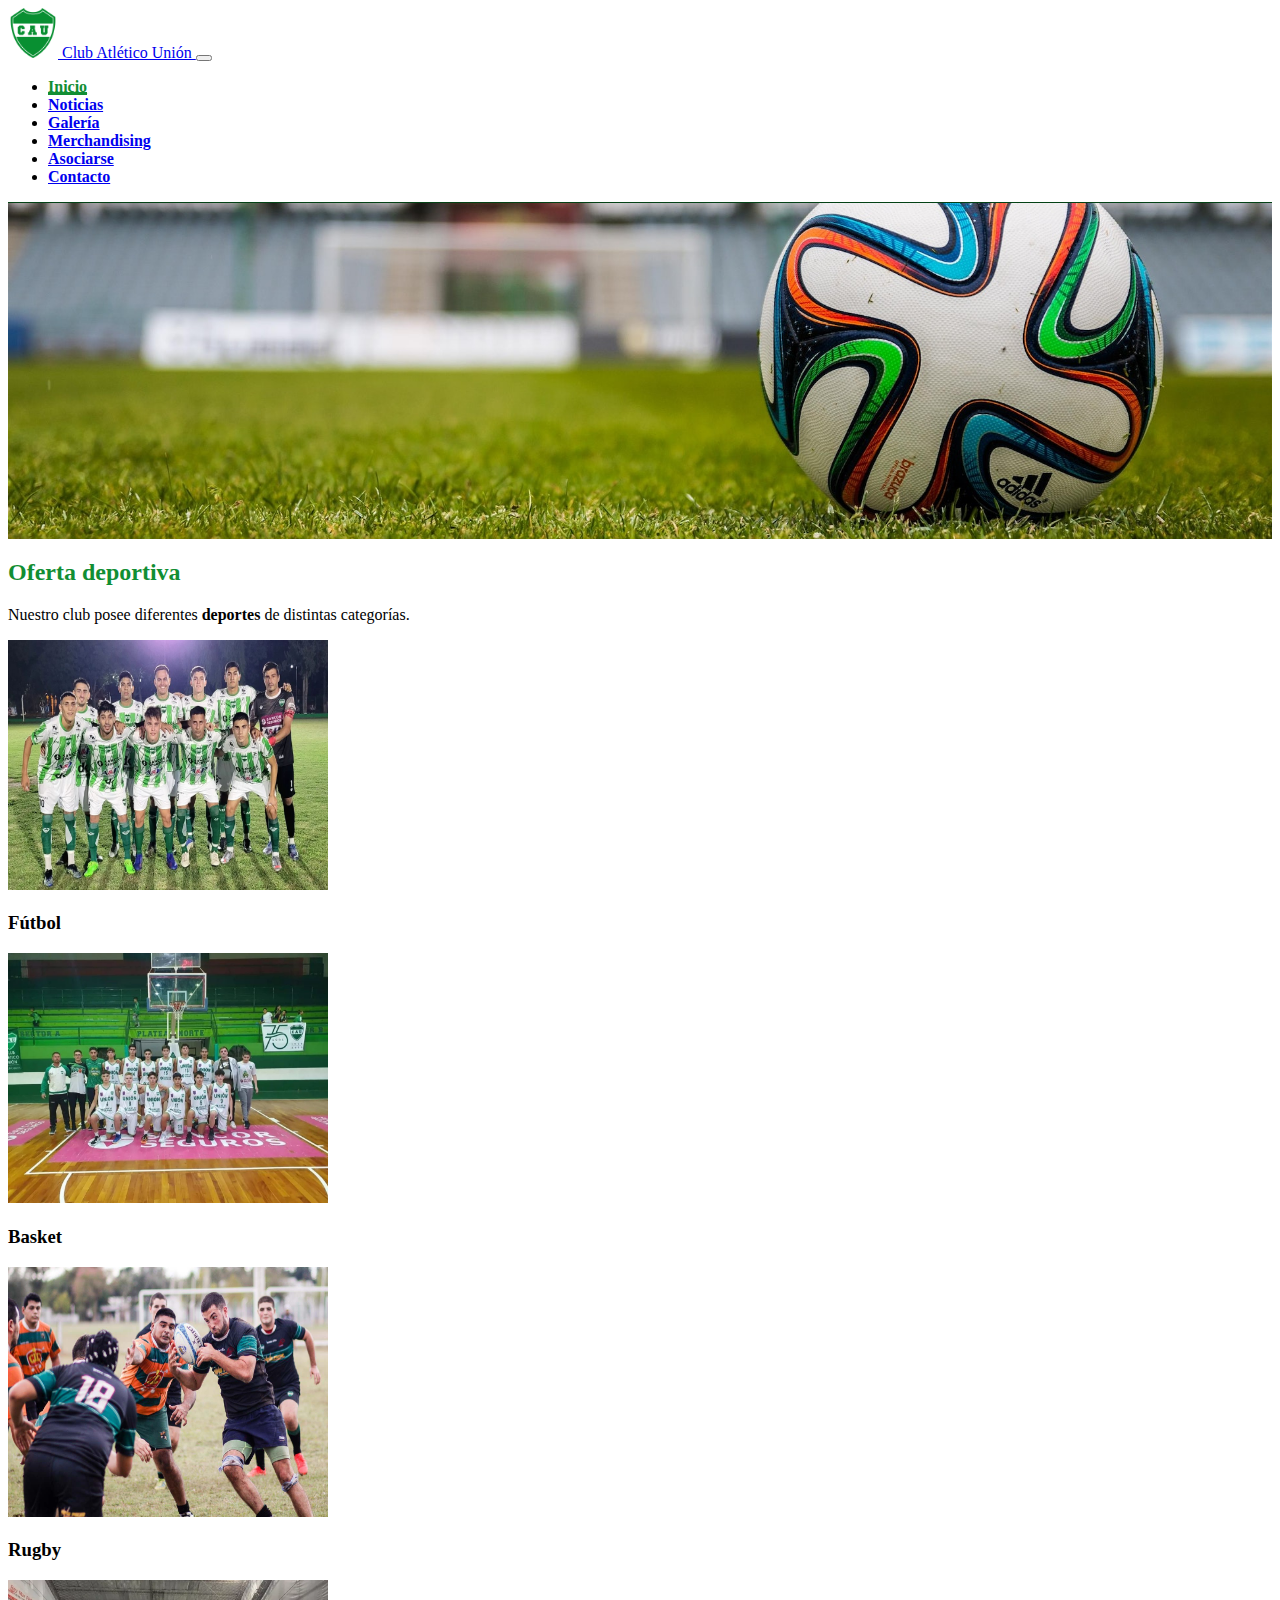
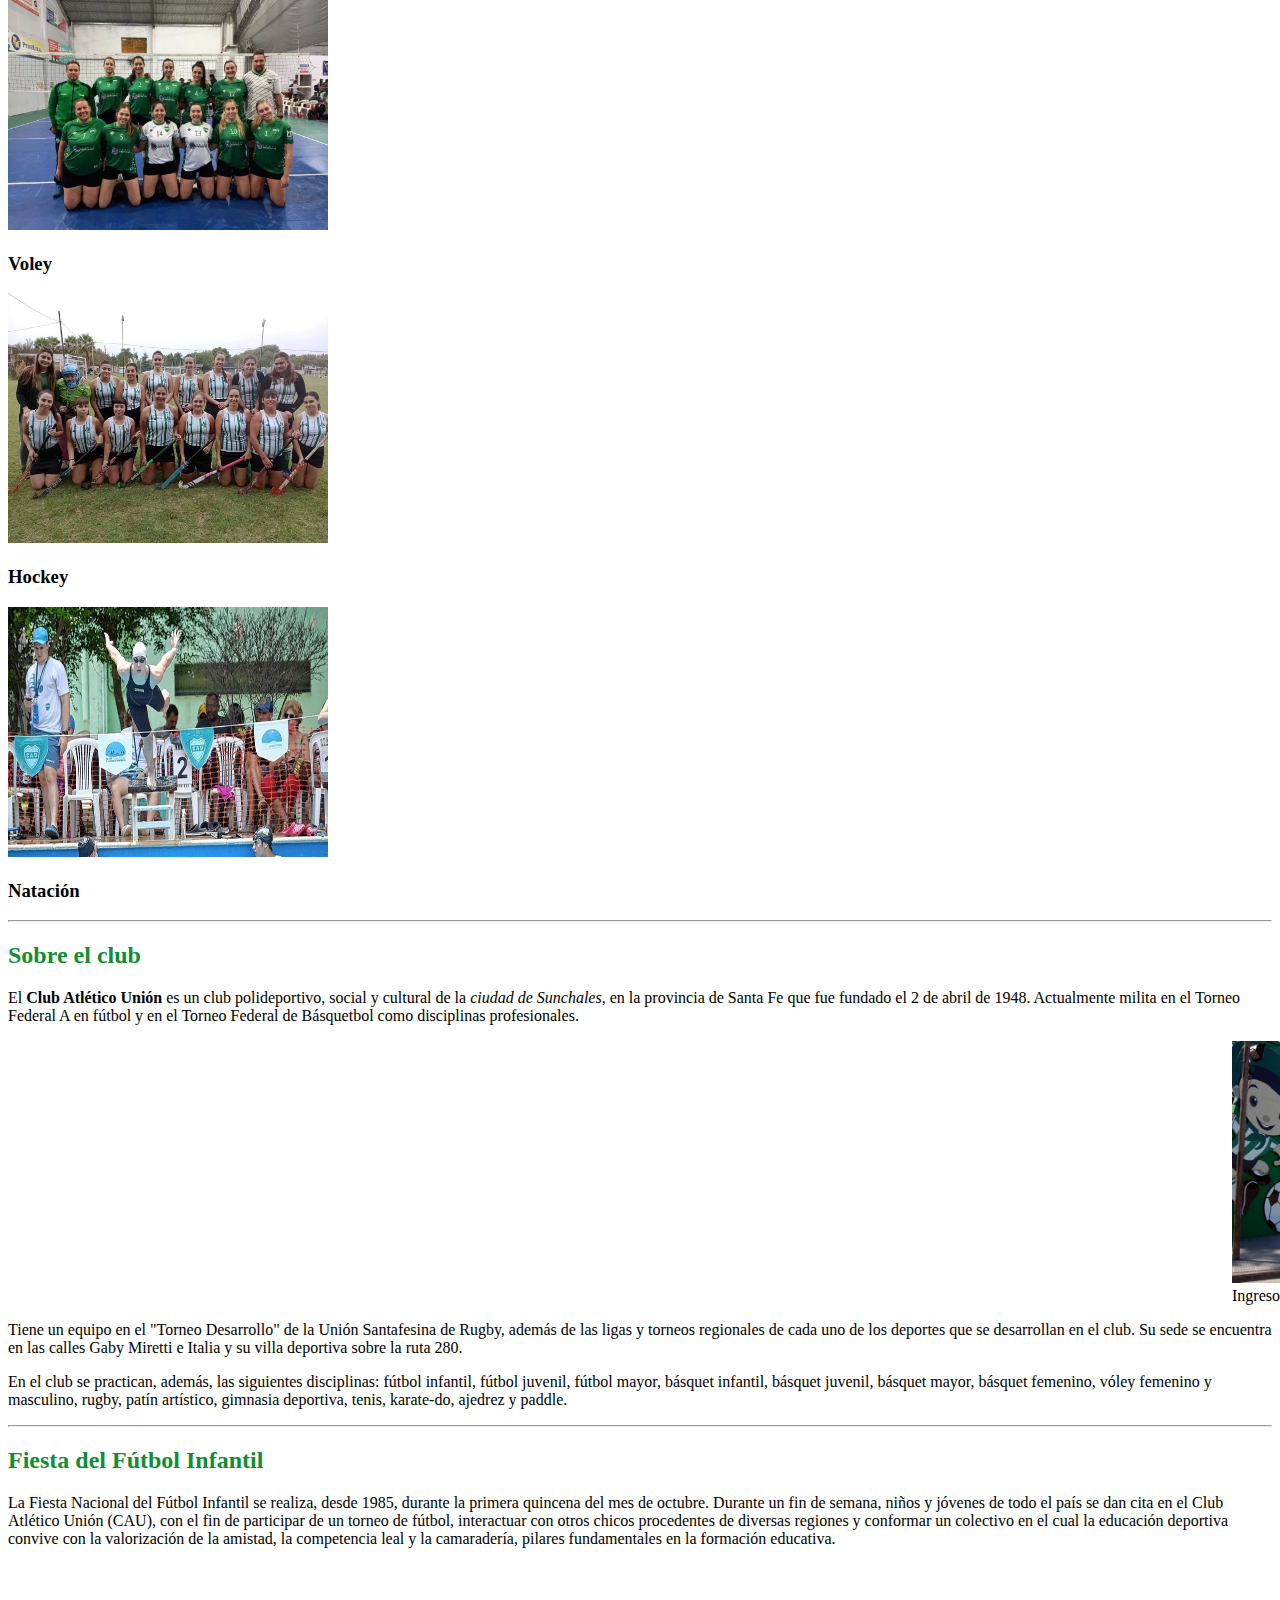
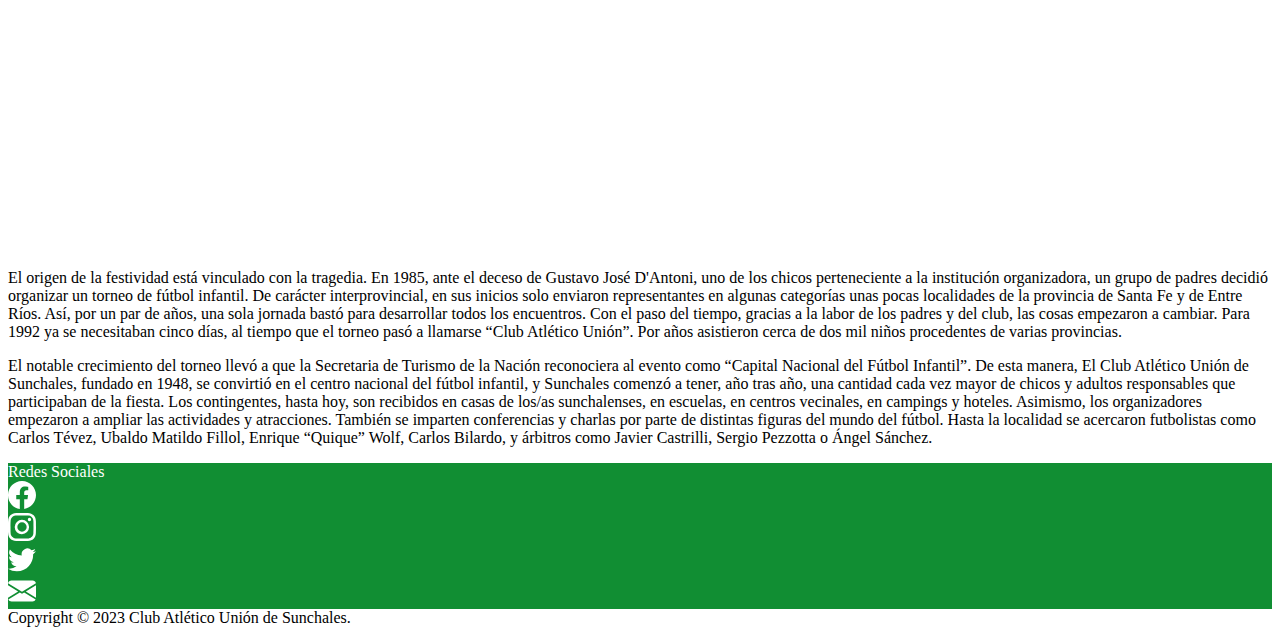
<file: codigo/index.html>
<!DOCTYPE html>
<html lang="es-AR">
<head>
    <meta charset="UTF-8">
    <meta http-equiv="X-UA-Compatible" content="IE=edge">
    <meta name="viewport" content="width=device-width, initial-scale=1.0">
    <meta name="description" content="Sitio oficial web del Club Atlético Unión de Sunchales">
    <title>Home - Club Atlético Unión de Sunchales</title>
    <link href="https://cdn.jsdelivr.net/npm/bootstrap@5.3.0-alpha3/dist/css/bootstrap.min.css" rel="stylesheet" integrity="sha384-KK94CHFLLe+nY2dmCWGMq91rCGa5gtU4mk92HdvYe+M/SXH301p5ILy+dN9+nJOZ" crossorigin="anonymous">
    <link rel="stylesheet" href="./css/styles.css">
</head>
<body>
    <div class="min-vh-100 d-flex flex-column">
        <!--Menu-->
        <nav class="navbar navbar-expand-lg menu-principal">
            <div class="container">

            <a class="navbar-brand" href="./index.html">
                <img src="./recursos/cau-escudo.png" alt="CAU" width="50">
                <span class="navbar-text">
                    Club Atlético Unión
                </span>
            </a>

            <button class="navbar-toggler" type="button" data-bs-toggle="collapse" data-bs-target="#navbarNav" aria-controls="navbarNav" aria-expanded="false" aria-label="Mostrar menú">
                <span class="navbar-toggler-icon"></span>
            </button>

            <div class="collapse navbar-collapse ms-3" id="navbarNav">
                <ul class="navbar-nav gap-3 text-center text-lg-start">
                <li class="nav-item">
                    <a class="nav-link active" aria-current="page" href="./index.html">Inicio</a>
                </li>
                <li class="nav-item">
                    <a class="nav-link" href="./noticias.html">Noticias</a>
                </li>
                <li class="nav-item">
                    <a class="nav-link" href="./galeria.html">Galería</a>
                </li>
                <li class="nav-item">
                    <a class="nav-link" href="./merchandising.html">Merchandising</a>
                </li>
                <li class="nav-item btn-asociarse">
                    <a class="nav-link" href="./asociate.html">Asociarse</a>
                </li>
                <li class="nav-item">
                    <a class="nav-link" href="./contacto.html">Contacto</a>
                </li>
                </ul>
            </div>

            </div>
        </nav>
        <!--Fin Menu-->

        <!-- Header -->
        <header class="header-home">
            <div class="container">
                <div class="header-title">
                    <h1 class="display-2" id="mainTitle">Club Atlético Unión de Sunchales</h1>
                </div>
            </div>
        </header>
        <!--Fin Header-->

        <!-- Main -->
        <main class="main-home mt-3 text-center text-lg-start">
            <!-- Sección Oferta Deportiva -->
            <section class="container">
                <h2 class="text-primary-brand">Oferta deportiva</h2>
                <p>Nuestro club posee diferentes <strong>deportes</strong> de distintas categorías.</p>
                <div class="row row-gap-4 cards-container">
                    <div class="col-lg-4">
                        <div class="card">
                            <img src="./recursos/img/futbol.jpeg" width="320" height="250" class="card-img-top object-fit-cover" alt="Equipo fútbol">
                            <div class="card-body">
                                <h3 class="card-title">Fútbol</h3>
                            </div>
                        </div>
                    </div>
                    <div class="col-lg-4">
                        <div class="card">
                            <img src="./recursos/img/basket.jpeg" width="320" height="250" class="card-img-top object-fit-cover" alt="Equipo Basket">
                            <div class="card-body">
                                <h3 class="card-title">Basket</h3>
                            </div>
                        </div>
                    </div>
                    <div class="col-lg-4">
                        <div class="card">
                            <img src="./recursos/img/rugby.jpg" width="320" height="250" class="card-img-top object-fit-cover" alt="Equipo Rugby">
                            <div class="card-body">
                                <h3 class="card-title">Rugby</h3>
                            </div>
                        </div>
                    </div>
                    <div class="col-lg-4">
                        <div class="card">
                            <img src="./recursos/img/voley.webp" width="320" height="250" class="card-img-top object-fit-cover" alt="Equipo Voley">
                            <div class="card-body">
                                <h3 class="card-title">Voley</h3>
                            </div>
                        </div>
                    </div>
                    <div class="col-lg-4">
                        <div class="card">
                            <img src="./recursos/img/hockey.jpg" width="320" height="250" class="card-img-top object-fit-cover" alt="Equipo hockey">
                            <div class="card-body">
                                <h3 class="card-title">Hockey</h3>
                            </div>
                        </div>
                    </div>
                    <div class="col-lg-4">
                        <div class="card">
                            <img src="./recursos/img/natacion.webp" width="320" height="250" class="card-img-top object-fit-cover" alt="Natación">
                            <div class="card-body">
                                <h3 class="card-title">Natación</h3>
                            </div>
                        </div>
                    </div>
                </div>
            </section>
            <!-- Fin Sección Oferta Deportiva -->
            <hr>

            <!-- Sección Historia -->
            <section class="container clearfix">
                <h2 class="text-primary-brand">Sobre el club</h2>

                <p class="float-lg-start">El <strong>Club Atlético Unión</strong> es un club polideportivo, social y cultural de la <em>ciudad de Sunchales</em>, en la provincia de Santa Fe que fue fundado el 2 de abril de 1948. Actualmente milita en el Torneo Federal A en fútbol y en el Torneo Federal de Básquetbol como disciplinas profesionales.</p>
                
                <figure class="figure float-lg-end p-lg-2 opacity-0 translate-x-full" id="figureIngresoPrincipal">
                    <img src="./recursos/frente-club.jpg" alt="Club Unión" class="figure-img img-fluid rounded" width="400">
                    <figcaption class="figure-caption">Ingreso principal al club, entre calles Belgrano y Miretti.</figcaption>
                </figure>

                <p>
                    Tiene un equipo en el "Torneo Desarrollo" de la Unión Santafesina de Rugby, además de las ligas y torneos regionales de cada uno de los deportes que se desarrollan en el club. Su sede se encuentra en las calles Gaby Miretti e Italia y su villa deportiva sobre la ruta 280.
                </p>

                <p>
                    En el club se practican, además, las siguientes disciplinas: fútbol infantil, fútbol juvenil, fútbol mayor, básquet infantil, básquet juvenil, básquet mayor, básquet femenino, vóley femenino y masculino, rugby, patín artístico, gimnasia deportiva, tenis, karate-do, ajedrez y paddle.
                </p>
            </section>
            <!-- Fin Sección Historia -->
            <hr>
            
            <!-- Sección FNFI -->
            <section class="container clearfix">
                <h2 class="text-primary-brand">Fiesta del Fútbol Infantil</h2>
                <p class="float-lg-end">
                    La Fiesta Nacional del Fútbol Infantil se realiza, desde 1985, durante la primera quincena del mes de octubre. Durante un fin de semana, niños y jóvenes de todo el país se dan cita en el Club Atlético Unión (CAU), con el fin de participar de un torneo de fútbol, interactuar con otros chicos procedentes de diversas regiones y conformar un colectivo en el cual la educación deportiva convive con la valorización de la amistad, la competencia leal y la camaradería, pilares fundamentales en la formación educativa.
                </p>

                <figure class="figure float-lg-start p-lg-2 opacity-0 -translate-x-full" id="figureFnFi">
                    <img src="./recursos/img/tipitoChilena.jpg" alt="Club Unión" class="figure-img img-fluid rounded" width="400">
                    <figcaption class="figure-caption">Personaje principal del evento</figcaption>
                </figure>

                <p>
                    El origen de la festividad está vinculado con la tragedia. En 1985, ante el deceso de Gustavo José D'Antoni, uno de los chicos perteneciente a la institución organizadora, un grupo de padres decidió organizar un torneo de fútbol infantil. De carácter interprovincial, en sus inicios solo enviaron representantes en algunas categorías unas pocas localidades de la provincia de Santa Fe y de Entre Ríos. Así, por un par de años, una sola jornada bastó para desarrollar todos los encuentros. Con el paso del tiempo, gracias a la labor de los padres y del club, las cosas empezaron a cambiar. Para 1992 ya se necesitaban cinco días, al tiempo que el torneo pasó a llamarse “Club Atlético Unión”. Por años asistieron cerca de dos mil niños procedentes de varias provincias.
                </p>
                <p>
                    El notable crecimiento del torneo llevó a que la Secretaria de Turismo de la Nación reconociera al evento como “Capital Nacional del Fútbol Infantil”. De esta manera, El Club Atlético Unión de Sunchales, fundado en 1948, se convirtió en el centro nacional del fútbol infantil, y Sunchales comenzó a tener, año tras año, una cantidad cada vez mayor de chicos y adultos responsables que participaban de la fiesta. Los contingentes, hasta hoy, son recibidos en casas de los/as sunchalenses, en escuelas, en centros vecinales, en campings y hoteles. Asimismo, los organizadores empezaron a ampliar las actividades y atracciones. También se imparten conferencias y charlas por parte de distintas figuras del mundo del fútbol. Hasta la localidad se acercaron futbolistas como Carlos Tévez, Ubaldo Matildo Fillol, Enrique “Quique” Wolf, Carlos Bilardo, y árbitros como Javier Castrilli, Sergio Pezzotta o Ángel Sánchez.
                </p>
            </section>
            <!-- Fin Sección FNFI -->
        </main>
        <!-- Fin Main -->

        <!-- Footer -->
        <footer class="mt-auto">
            <div class="footer-social py-4">
                <div class="container">
                    <div>
                        <div class="text-center mb-3 fw-bold">Redes Sociales</div>
                    </div>
                    <ul class="footer-social-list text-center text-lg-start d-flex justify-content-center gap-4">
                        <li>
                            <a href="https://www.facebook.com/CAU.Sunchales" target="_blank" class="col">
                                <svg xmlns="http://www.w3.org/2000/svg" width="28" height="28" fill="currentColor" class="bi bi-facebook" viewBox="0 0 16 16">
                                    <path d="M16 8.049c0-4.446-3.582-8.05-8-8.05C3.58 0-.002 3.603-.002 8.05c0 4.017 2.926 7.347 6.75 7.951v-5.625h-2.03V8.05H6.75V6.275c0-2.017 1.195-3.131 3.022-3.131.876 0 1.791.157 1.791.157v1.98h-1.009c-.993 0-1.303.621-1.303 1.258v1.51h2.218l-.354 2.326H9.25V16c3.824-.604 6.75-3.934 6.75-7.951z"/>
                                  </svg>
                            </a>
                        </li>
                        <li>
                            <a href="https://www.instagram.com/uniondesunchales/" target="_blank" class="col">
                                <svg xmlns="http://www.w3.org/2000/svg" width="28" height="28" fill="currentColor" class="bi bi-instagram" viewBox="0 0 16 16">
                                    <path d="M8 0C5.829 0 5.556.01 4.703.048 3.85.088 3.269.222 2.76.42a3.917 3.917 0 0 0-1.417.923A3.927 3.927 0 0 0 .42 2.76C.222 3.268.087 3.85.048 4.7.01 5.555 0 5.827 0 8.001c0 2.172.01 2.444.048 3.297.04.852.174 1.433.372 1.942.205.526.478.972.923 1.417.444.445.89.719 1.416.923.51.198 1.09.333 1.942.372C5.555 15.99 5.827 16 8 16s2.444-.01 3.298-.048c.851-.04 1.434-.174 1.943-.372a3.916 3.916 0 0 0 1.416-.923c.445-.445.718-.891.923-1.417.197-.509.332-1.09.372-1.942C15.99 10.445 16 10.173 16 8s-.01-2.445-.048-3.299c-.04-.851-.175-1.433-.372-1.941a3.926 3.926 0 0 0-.923-1.417A3.911 3.911 0 0 0 13.24.42c-.51-.198-1.092-.333-1.943-.372C10.443.01 10.172 0 7.998 0h.003zm-.717 1.442h.718c2.136 0 2.389.007 3.232.046.78.035 1.204.166 1.486.275.373.145.64.319.92.599.28.28.453.546.598.92.11.281.24.705.275 1.485.039.843.047 1.096.047 3.231s-.008 2.389-.047 3.232c-.035.78-.166 1.203-.275 1.485a2.47 2.47 0 0 1-.599.919c-.28.28-.546.453-.92.598-.28.11-.704.24-1.485.276-.843.038-1.096.047-3.232.047s-2.39-.009-3.233-.047c-.78-.036-1.203-.166-1.485-.276a2.478 2.478 0 0 1-.92-.598 2.48 2.48 0 0 1-.6-.92c-.109-.281-.24-.705-.275-1.485-.038-.843-.046-1.096-.046-3.233 0-2.136.008-2.388.046-3.231.036-.78.166-1.204.276-1.486.145-.373.319-.64.599-.92.28-.28.546-.453.92-.598.282-.11.705-.24 1.485-.276.738-.034 1.024-.044 2.515-.045v.002zm4.988 1.328a.96.96 0 1 0 0 1.92.96.96 0 0 0 0-1.92zm-4.27 1.122a4.109 4.109 0 1 0 0 8.217 4.109 4.109 0 0 0 0-8.217zm0 1.441a2.667 2.667 0 1 1 0 5.334 2.667 2.667 0 0 1 0-5.334z"/>
                                  </svg>
                            </a>
                        </li>
                        <li>
                            <a href="https://twitter.com/UnionSunchales" class="col" target="_blank">
                                <svg xmlns="http://www.w3.org/2000/svg" width="28" height="28" fill="currentColor" class="bi bi-twitter" viewBox="0 0 16 16">
                                    <path d="M5.026 15c6.038 0 9.341-5.003 9.341-9.334 0-.14 0-.282-.006-.422A6.685 6.685 0 0 0 16 3.542a6.658 6.658 0 0 1-1.889.518 3.301 3.301 0 0 0 1.447-1.817 6.533 6.533 0 0 1-2.087.793A3.286 3.286 0 0 0 7.875 6.03a9.325 9.325 0 0 1-6.767-3.429 3.289 3.289 0 0 0 1.018 4.382A3.323 3.323 0 0 1 .64 6.575v.045a3.288 3.288 0 0 0 2.632 3.218 3.203 3.203 0 0 1-.865.115 3.23 3.23 0 0 1-.614-.057 3.283 3.283 0 0 0 3.067 2.277A6.588 6.588 0 0 1 .78 13.58a6.32 6.32 0 0 1-.78-.045A9.344 9.344 0 0 0 5.026 15z"/>
                                  </svg>
                            </a>
                        </li>
                        <li>
                            <a href="mailto:marketing@union-sunchales.com.ar" class="col">
                                <svg xmlns="http://www.w3.org/2000/svg" width="28" height="28" fill="currentColor" class="bi bi-envelope-fill" viewBox="0 0 16 16">
                                    <path d="M.05 3.555A2 2 0 0 1 2 2h12a2 2 0 0 1 1.95 1.555L8 8.414.05 3.555ZM0 4.697v7.104l5.803-3.558L0 4.697ZM6.761 8.83l-6.57 4.027A2 2 0 0 0 2 14h12a2 2 0 0 0 1.808-1.144l-6.57-4.027L8 9.586l-1.239-.757Zm3.436-.586L16 11.801V4.697l-5.803 3.546Z"/>
                                  </svg>
                            </a>
                        </li>
                    </ul>
                </div>
            </div>
            <div class="bg-light-subtle py-2">
                <div class="container">
                    <div class="text-center">
                        Copyright © 2023 Club Atlético Unión de Sunchales.
                    </div>
                </div>
            </div>
        </footer>
        <!--Fin footer-->
    </div>

    <script src="https://cdn.jsdelivr.net/npm/bootstrap@5.3.0-alpha3/dist/js/bootstrap.bundle.min.js" integrity="sha384-ENjdO4Dr2bkBIFxQpeoTz1HIcje39Wm4jDKdf19U8gI4ddQ3GYNS7NTKfAdVQSZe" crossorigin="anonymous"></script>
    <script>
        "use strict";
        const figureIngresoPrincipal = document.getElementById('figureIngresoPrincipal')
        const figureFnFi = document.getElementById('figureFnFi')

        function mostrarFigureIngresoPrincipal () {
            if (!figureIngresoPrincipal.classList.contains('opacity-1')) {
                figureIngresoPrincipal.classList.add('opacity-1')
                figureIngresoPrincipal.classList.remove('opacity-0')
                figureIngresoPrincipal.classList.add('translate-x-0')
                figureIngresoPrincipal.classList.remove('translate-x-full')
            }
        }

        function mostrarFigureFnFi () {
            if (!figureFnFi.classList.contains('opacity-1')) {
                figureFnFi.classList.add('opacity-1')
                figureFnFi.classList.remove('opacity-0')
                figureFnFi.classList.add('translate-x-0')
                figureFnFi.classList.remove('-translate-x-full')
            }
        }

        function manejarInterseccionFigIngPrincipal (entries) {
            if (entries[0].isIntersecting) {
                mostrarFigureIngresoPrincipal()
            }
        }

        function manejarInterseccionFigFnFi (entries) {
            if (entries[0].isIntersecting) {
                mostrarFigureFnFi()
            }
        }
        const observerFigIngPrincipal = new IntersectionObserver(manejarInterseccionFigIngPrincipal, { threshold: [0.5] })
        observerFigIngPrincipal.observe(figureIngresoPrincipal)

        const observerFigFnFi = new IntersectionObserver(manejarInterseccionFigFnFi, { threshold: [0.5] })
        observerFigFnFi.observe(figureFnFi)
        // prueba
    </script>
</body>
</html>
</file>
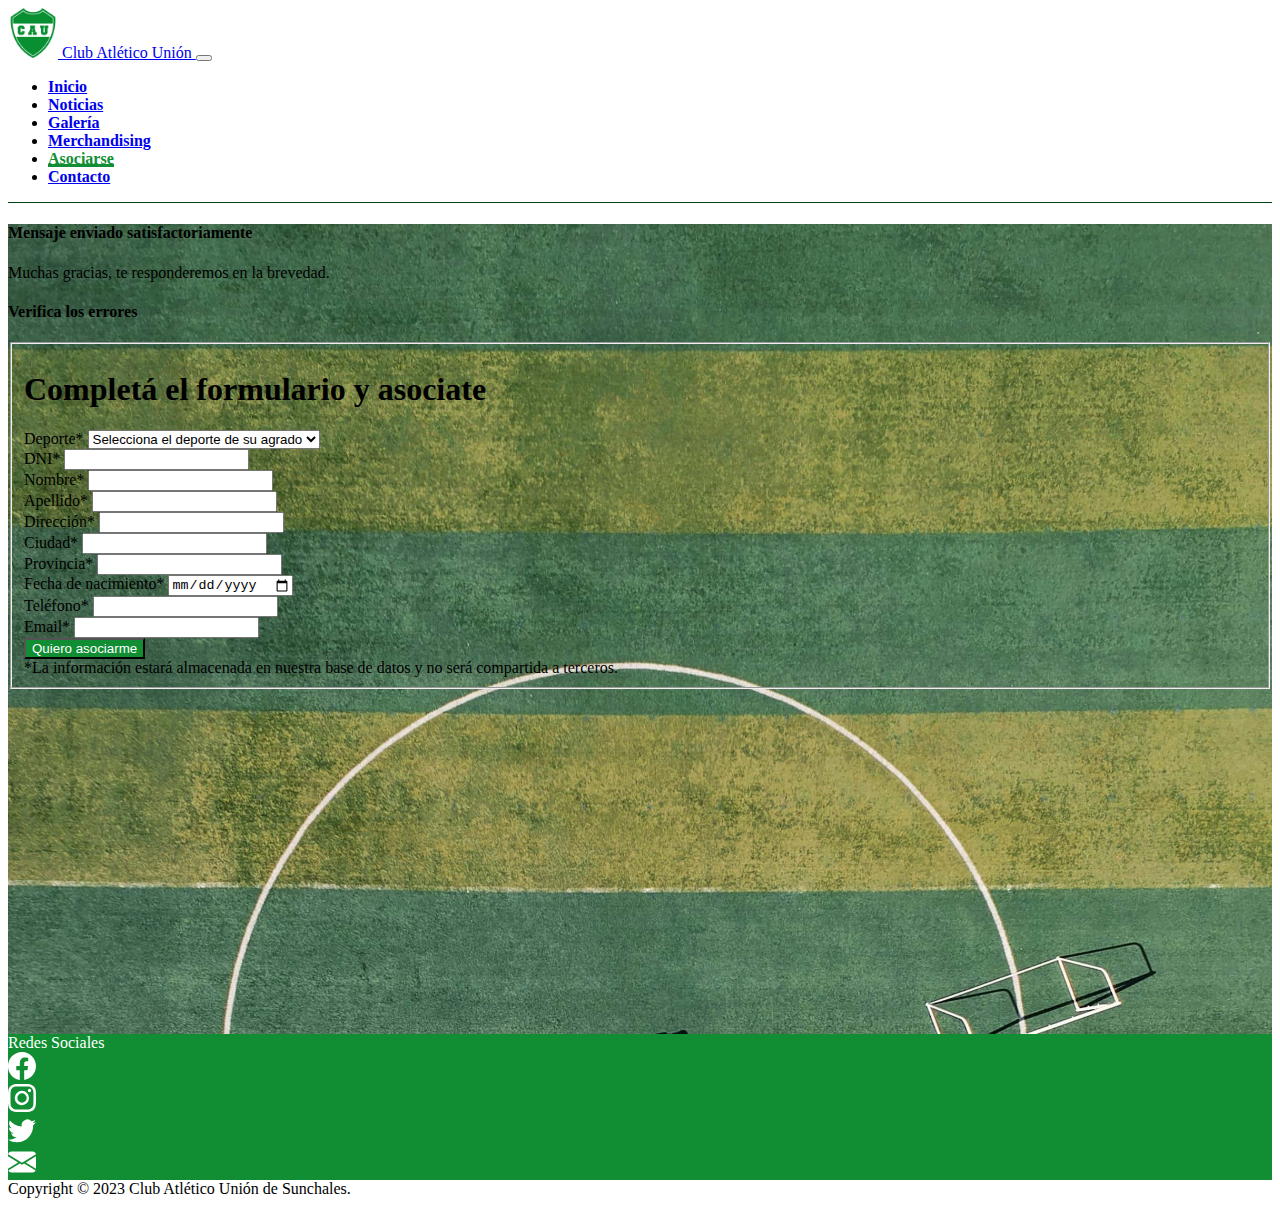
<file: codigo/asociate.html>
<!DOCTYPE html>
<html lang="es-AR">
<head>
    <meta charset="UTF-8">
    <meta http-equiv="X-UA-Compatible" content="IE=edge">
    <meta name="viewport" content="width=device-width, initial-scale=1.0">
    <meta name="description" content="Sitio oficial web del Club Atlético Unión de Sunchales">
    <title>Asociate - Club Atlético Unión de Sunchales - Contacto</title>
    <link href="https://cdn.jsdelivr.net/npm/bootstrap@5.3.0-alpha3/dist/css/bootstrap.min.css" rel="stylesheet" integrity="sha384-KK94CHFLLe+nY2dmCWGMq91rCGa5gtU4mk92HdvYe+M/SXH301p5ILy+dN9+nJOZ" crossorigin="anonymous">
    <link rel="stylesheet" href="./css/styles.css">
</head>
<body>
    <div class="min-vh-100 d-flex flex-column">
        <!--Menu-->
        <nav class="navbar navbar-expand-lg menu-principal">
            <div class="container">

            <a class="navbar-brand" href="./index.html">
                <img src="./recursos/cau-escudo.png" alt="CAU" width="50">
                <span class="navbar-text">
                    Club Atlético Unión
                </span>
            </a>

            <button class="navbar-toggler" type="button" data-bs-toggle="collapse" data-bs-target="#navbarNav" aria-controls="navbarNav" aria-expanded="false" aria-label="Mostrar menú">
                <span class="navbar-toggler-icon"></span>
            </button>

            <div class="collapse navbar-collapse ms-3" id="navbarNav">
                <ul class="navbar-nav gap-3 text-center text-lg-start">
                <li class="nav-item">
                    <a class="nav-link" href="./index.html">Inicio</a>
                </li>
                <li class="nav-item">
                    <a class="nav-link" href="./noticias.html">Noticias</a>
                </li>
                <li class="nav-item">
                    <a class="nav-link" href="./galeria.html">Galería</a>
                </li>
                <li class="nav-item">
                    <a class="nav-link" href="./merchandising.html">Merchandising</a>
                </li>
                <li class="nav-item btn-asociarse">
                    <a class="nav-link active" href="./asociate.html" aria-current="page">Asociarse</a>
                </li>
                <li class="nav-item">
                    <a class="nav-link" href="./contacto.html">Contacto</a>
                </li>
                </ul>
            </div>

            </div>
        </nav>
        <!--Fin Menu-->

        <!-- Main -->
        <main class="main-asociate py-5 text-center text-lg-start">
            <div class="container mb-3">

                <div id="alertScroll"></div>

                <div class="alert alert-success d-none" role="alerta exito" id="alertSuccess">
                    <h4 class="alert-heading">Mensaje enviado satisfactoriamente</h4>
                    <p>Muchas gracias, te responderemos en la brevedad.</p>
                </div>

                <div class="alert alert-danger d-none" role="alerta error" id="alertError">
                    <h4 class="alert-heading">Verifica los errores</h4>
                    <ul>
                    </ul>
                </div>

                <form action="#" novalidate onsubmit="validarFormularioAsociate(event);">
                    <fieldset class="bg-secondary-subtle p-4 rounded">
                        <h1 class="mb-3">Completá el formulario y asociate</h1>
                        <div class="row">
                            <div class="col-lg">
                                <div class="mb-3">
                                    <label for="deporte" class="form-label">Deporte*</label>
                                    <select class="form-select" aria-label="Selecciona un deporte" id="deporte">
                                        <option selected value="-1">Selecciona el deporte de su agrado</option>
                                        <option value="1">Fútbol</option>
                                        <option value="2">Basquet</option>
                                        <option value="3">Tenis</option>
                                    </select>
                                </div>
                            </div>
                        </div>

                        <div class="row">
                            <div class="col-lg">
                                <div class="mb-3">
                                    <label for="dni" class="form-label">DNI*</label>
                                    <input type="number" min="0" class="form-control" id="dni">
                                </div>
                            </div>
                            <div class="col-lg">
                                <div class="mb-3">
                                    <label for="nombre" class="form-label">Nombre*</label>
                                    <input type="text" class="form-control" id="nombre">
                                </div>
                            </div>
                            <div class="col-lg">
                                <div class="mb-3">
                                    <label for="apellido" class="form-label">Apellido*</label>
                                    <input type="text" class="form-control" id="apellido">
                                </div>
                            </div>
                        </div>

                        <div class="row">
                            <div class="col-lg">
                                <div class="mb-3">
                                    <label for="direccion" class="form-label">Dirección*</label>
                                    <input type="text" class="form-control" id="direccion">
                                </div>
                            </div>
                            <div class="col-lg">
                                <div class="mb-3">
                                    <label for="ciudad" class="form-label">Ciudad*</label>
                                    <input type="text" class="form-control" id="ciudad">
                                </div>
                            </div>
                            <div class="col-lg">
                                <div class="mb-3">
                                    <label for="provincia" class="form-label">Provincia*</label>
                                    <input type="text" class="form-control" id="provincia">
                                </div>
                            </div>
                            
                        </div>

                        <div class="row">
                            <div class="col-lg">
                                <div class="mb-3">
                                    <label for="nacimiento" class="form-label">Fecha de nacimiento*</label>
                                    <input type="date" class="form-control" id="nacimiento">
                                </div>
                            </div>
                            <div class="col-lg">
                                <div class="mb-3">
                                    <label for="telefono" class="form-label">Teléfono*</label>
                                    <input type="tel" class="form-control" id="telefono">
                                </div>
                            </div>
                            <div class="col-lg">
                                <div class="mb-3">
                                    <label for="email" class="form-label">Email*</label>
                                    <input type="text" class="form-control" id="email">                                
                                </div>
                            </div>
                        </div>

                        <div class="d-grid d-lg-block">
                            <button class="btn btn-primary-brand" type="submit" aria-describedby="formHelp">Quiero asociarme</button>
                            <div id="formHelp" class="form-text">*La información estará almacenada en nuestra base de datos y no será compartida a terceros.</div>
                        </div>
                    </fieldset>    
                </form>
            </div>
        </main>
        <!-- Fin Main -->

        <!-- Footer -->
        <footer class="mt-auto">
            <div class="footer-social py-4">
                <div class="container">
                    <div>
                        <div class="text-center mb-3 fw-bold">Redes Sociales</div>
                    </div>
                    <ul class="footer-social-list text-center text-lg-start d-flex justify-content-center gap-4">
                        <li>
                            <a href="https://www.facebook.com/CAU.Sunchales" target="_blank" class="col">
                                <svg xmlns="http://www.w3.org/2000/svg" width="28" height="28" fill="currentColor" class="bi bi-facebook" viewBox="0 0 16 16">
                                    <path d="M16 8.049c0-4.446-3.582-8.05-8-8.05C3.58 0-.002 3.603-.002 8.05c0 4.017 2.926 7.347 6.75 7.951v-5.625h-2.03V8.05H6.75V6.275c0-2.017 1.195-3.131 3.022-3.131.876 0 1.791.157 1.791.157v1.98h-1.009c-.993 0-1.303.621-1.303 1.258v1.51h2.218l-.354 2.326H9.25V16c3.824-.604 6.75-3.934 6.75-7.951z"/>
                                  </svg>
                            </a>
                        </li>
                        <li>
                            <a href="https://www.instagram.com/uniondesunchales/" target="_blank" class="col">
                                <svg xmlns="http://www.w3.org/2000/svg" width="28" height="28" fill="currentColor" class="bi bi-instagram" viewBox="0 0 16 16">
                                    <path d="M8 0C5.829 0 5.556.01 4.703.048 3.85.088 3.269.222 2.76.42a3.917 3.917 0 0 0-1.417.923A3.927 3.927 0 0 0 .42 2.76C.222 3.268.087 3.85.048 4.7.01 5.555 0 5.827 0 8.001c0 2.172.01 2.444.048 3.297.04.852.174 1.433.372 1.942.205.526.478.972.923 1.417.444.445.89.719 1.416.923.51.198 1.09.333 1.942.372C5.555 15.99 5.827 16 8 16s2.444-.01 3.298-.048c.851-.04 1.434-.174 1.943-.372a3.916 3.916 0 0 0 1.416-.923c.445-.445.718-.891.923-1.417.197-.509.332-1.09.372-1.942C15.99 10.445 16 10.173 16 8s-.01-2.445-.048-3.299c-.04-.851-.175-1.433-.372-1.941a3.926 3.926 0 0 0-.923-1.417A3.911 3.911 0 0 0 13.24.42c-.51-.198-1.092-.333-1.943-.372C10.443.01 10.172 0 7.998 0h.003zm-.717 1.442h.718c2.136 0 2.389.007 3.232.046.78.035 1.204.166 1.486.275.373.145.64.319.92.599.28.28.453.546.598.92.11.281.24.705.275 1.485.039.843.047 1.096.047 3.231s-.008 2.389-.047 3.232c-.035.78-.166 1.203-.275 1.485a2.47 2.47 0 0 1-.599.919c-.28.28-.546.453-.92.598-.28.11-.704.24-1.485.276-.843.038-1.096.047-3.232.047s-2.39-.009-3.233-.047c-.78-.036-1.203-.166-1.485-.276a2.478 2.478 0 0 1-.92-.598 2.48 2.48 0 0 1-.6-.92c-.109-.281-.24-.705-.275-1.485-.038-.843-.046-1.096-.046-3.233 0-2.136.008-2.388.046-3.231.036-.78.166-1.204.276-1.486.145-.373.319-.64.599-.92.28-.28.546-.453.92-.598.282-.11.705-.24 1.485-.276.738-.034 1.024-.044 2.515-.045v.002zm4.988 1.328a.96.96 0 1 0 0 1.92.96.96 0 0 0 0-1.92zm-4.27 1.122a4.109 4.109 0 1 0 0 8.217 4.109 4.109 0 0 0 0-8.217zm0 1.441a2.667 2.667 0 1 1 0 5.334 2.667 2.667 0 0 1 0-5.334z"/>
                                  </svg>
                            </a>
                        </li>
                        <li>
                            <a href="https://twitter.com/UnionSunchales" class="col" target="_blank">
                                <svg xmlns="http://www.w3.org/2000/svg" width="28" height="28" fill="currentColor" class="bi bi-twitter" viewBox="0 0 16 16">
                                    <path d="M5.026 15c6.038 0 9.341-5.003 9.341-9.334 0-.14 0-.282-.006-.422A6.685 6.685 0 0 0 16 3.542a6.658 6.658 0 0 1-1.889.518 3.301 3.301 0 0 0 1.447-1.817 6.533 6.533 0 0 1-2.087.793A3.286 3.286 0 0 0 7.875 6.03a9.325 9.325 0 0 1-6.767-3.429 3.289 3.289 0 0 0 1.018 4.382A3.323 3.323 0 0 1 .64 6.575v.045a3.288 3.288 0 0 0 2.632 3.218 3.203 3.203 0 0 1-.865.115 3.23 3.23 0 0 1-.614-.057 3.283 3.283 0 0 0 3.067 2.277A6.588 6.588 0 0 1 .78 13.58a6.32 6.32 0 0 1-.78-.045A9.344 9.344 0 0 0 5.026 15z"/>
                                  </svg>
                            </a>
                        </li>
                        <li>
                            <a href="mailto:marketing@union-sunchales.com.ar" class="col">
                                <svg xmlns="http://www.w3.org/2000/svg" width="28" height="28" fill="currentColor" class="bi bi-envelope-fill" viewBox="0 0 16 16">
                                    <path d="M.05 3.555A2 2 0 0 1 2 2h12a2 2 0 0 1 1.95 1.555L8 8.414.05 3.555ZM0 4.697v7.104l5.803-3.558L0 4.697ZM6.761 8.83l-6.57 4.027A2 2 0 0 0 2 14h12a2 2 0 0 0 1.808-1.144l-6.57-4.027L8 9.586l-1.239-.757Zm3.436-.586L16 11.801V4.697l-5.803 3.546Z"/>
                                  </svg>
                            </a>
                        </li>
                    </ul>
                </div>
            </div>
            <div class="bg-light-subtle py-2">
                <div class="container">
                    <div class="text-center">
                        Copyright © 2023 Club Atlético Unión de Sunchales.
                    </div>
                </div>
            </div>
        </footer>
        <!--Fin footer-->
    </div>

    <script src="https://cdn.jsdelivr.net/npm/bootstrap@5.3.0-alpha3/dist/js/bootstrap.bundle.min.js" integrity="sha384-ENjdO4Dr2bkBIFxQpeoTz1HIcje39Wm4jDKdf19U8gI4ddQ3GYNS7NTKfAdVQSZe" crossorigin="anonymous"></script>

    <script>
        "use strict";
        const emailRegex = /^[^\s@]+@[^\s@]+\.[^\s@]+$/
        const dateRegex = /^\d{4}[./-]\d{2}[./-]\d{2}$/
        const soloLetrasEspaciosRegex = /^[A-Za-z\s]*$/

        const alertError = document.getElementById('alertError')
        const alertSuccess = document.getElementById('alertSuccess')
        const alertScroll = document.getElementById('alertScroll')

        const frm = {
            deporte: { errorMsg: 'El <strong>deporte</strong> es obligatorio', el: document.getElementById('deporte'), error: false },
            dni: { errorMsg: 'Ingrese un <strong>DNI</strong> válido. El DNI es obligatorio', el: document.getElementById('dni'), error: false },
            nombre: { errorMsg: 'El <strong>nombre</strong> es obligatorio. Solo se admiten letras', el: document.getElementById('nombre'), error: false },
            apellido: { errorMsg: 'El <strong>apellido</strong> es obligatorio. Solo se admiten letras', el: document.getElementById('apellido'), error: false },
            direccion: { errorMsg: 'La <strong>dirección</strong> es obligatoria', el: document.getElementById('direccion'), error: false },
            ciudad: { errorMsg: 'La <strong>ciudad</strong> es obligatoria', el: document.getElementById('ciudad'), error: false },
            provincia: { errorMsg: 'La <strong>provincia</strong> es obligatoria. Solo se admiten letras', el: document.getElementById('provincia'), error: false },
            nacimiento: { errorMsg: 'Ingrese una <strong>fecha de nacimiento</strong> válida. La persona debe ser mayor a 4 años de edad.', el: document.getElementById('nacimiento'), error: false },
            telefono: { errorMsg: 'Ingrese un <strong>teléfono</strong> válido', el: document.getElementById('telefono'), error: false },
            email: { errorMsg: 'Ingrese un <strong>email</strong> válido', el: document.getElementById('email'), error: false },
        }

        const MIN_CHAR_TXT = 3
        const EDAD_MINIMA_DEPORTE = 1.261e+11

        function minLengthTxt (str, min = MIN_CHAR_TXT) {
            return str.length >= min
        }

        function reiniciarAlerts() {
            alertError.classList.remove('d-block')
            alertError.classList.add('d-none')
            alertSuccess.classList.remove('d-block')
            alertSuccess.classList.add('d-none')
        }

        function reiniciarInputs () {
            for (const key in frm) {
                frm[key].el.value = ''
            }
        }

        function validarControles () {
            frm.deporte.error = frm.deporte.el.value === '-1'
            frm.dni.error = !minLengthTxt(frm.dni.el.value) || Number.isNaN(Number(frm.dni.el.value)) || Number(frm.dni.el.value) < 0
            frm.nombre.error = !minLengthTxt(frm.nombre.el.value) || !soloLetrasEspaciosRegex.test(frm.nombre.el.value)
            frm.apellido.error = !minLengthTxt(frm.apellido.el.value) || !soloLetrasEspaciosRegex.test(frm.apellido.el.value)
            frm.direccion.error = !minLengthTxt(frm.direccion.el.value)
            frm.ciudad.error = !minLengthTxt(frm.ciudad.el.value)
            frm.provincia.error = !minLengthTxt(frm.provincia.el.value) || !soloLetrasEspaciosRegex.test(frm.provincia.el.value)
            frm.nacimiento.error = !dateRegex.test(frm.nacimiento.el.value) || frm.nacimiento.el.valueAsNumber > (Date.now() - EDAD_MINIMA_DEPORTE)
            frm.telefono.error = !minLengthTxt(frm.telefono.el.value) || Number.isNaN(Number(frm.telefono.el.value)) || Number(frm.telefono.el.value) < 0
            frm.email.error = !emailRegex.test(frm.email.el.value)
        }

        function validarFormularioAsociate (event) {
            event.preventDefault()
            reiniciarAlerts()
            let errorList = ''
            validarControles()
            for (const key in frm) {
                if (frm[key].error) {
                    errorList += `<li>${frm[key].errorMsg}</li>`
                }
            }

            location.href = "#";
            location.href = "#alertScroll";

            if (errorList === '') {
                alertSuccess.classList.remove('d-none')
                alertSuccess.classList.add('d-block')
                reiniciarInputs()
            } else {
                alertError.querySelector('ul').innerHTML = errorList
                alertError.classList.remove('d-none')
                alertError.classList.add('d-block')
            }
        }


    </script>
</body>
</html>
</file>
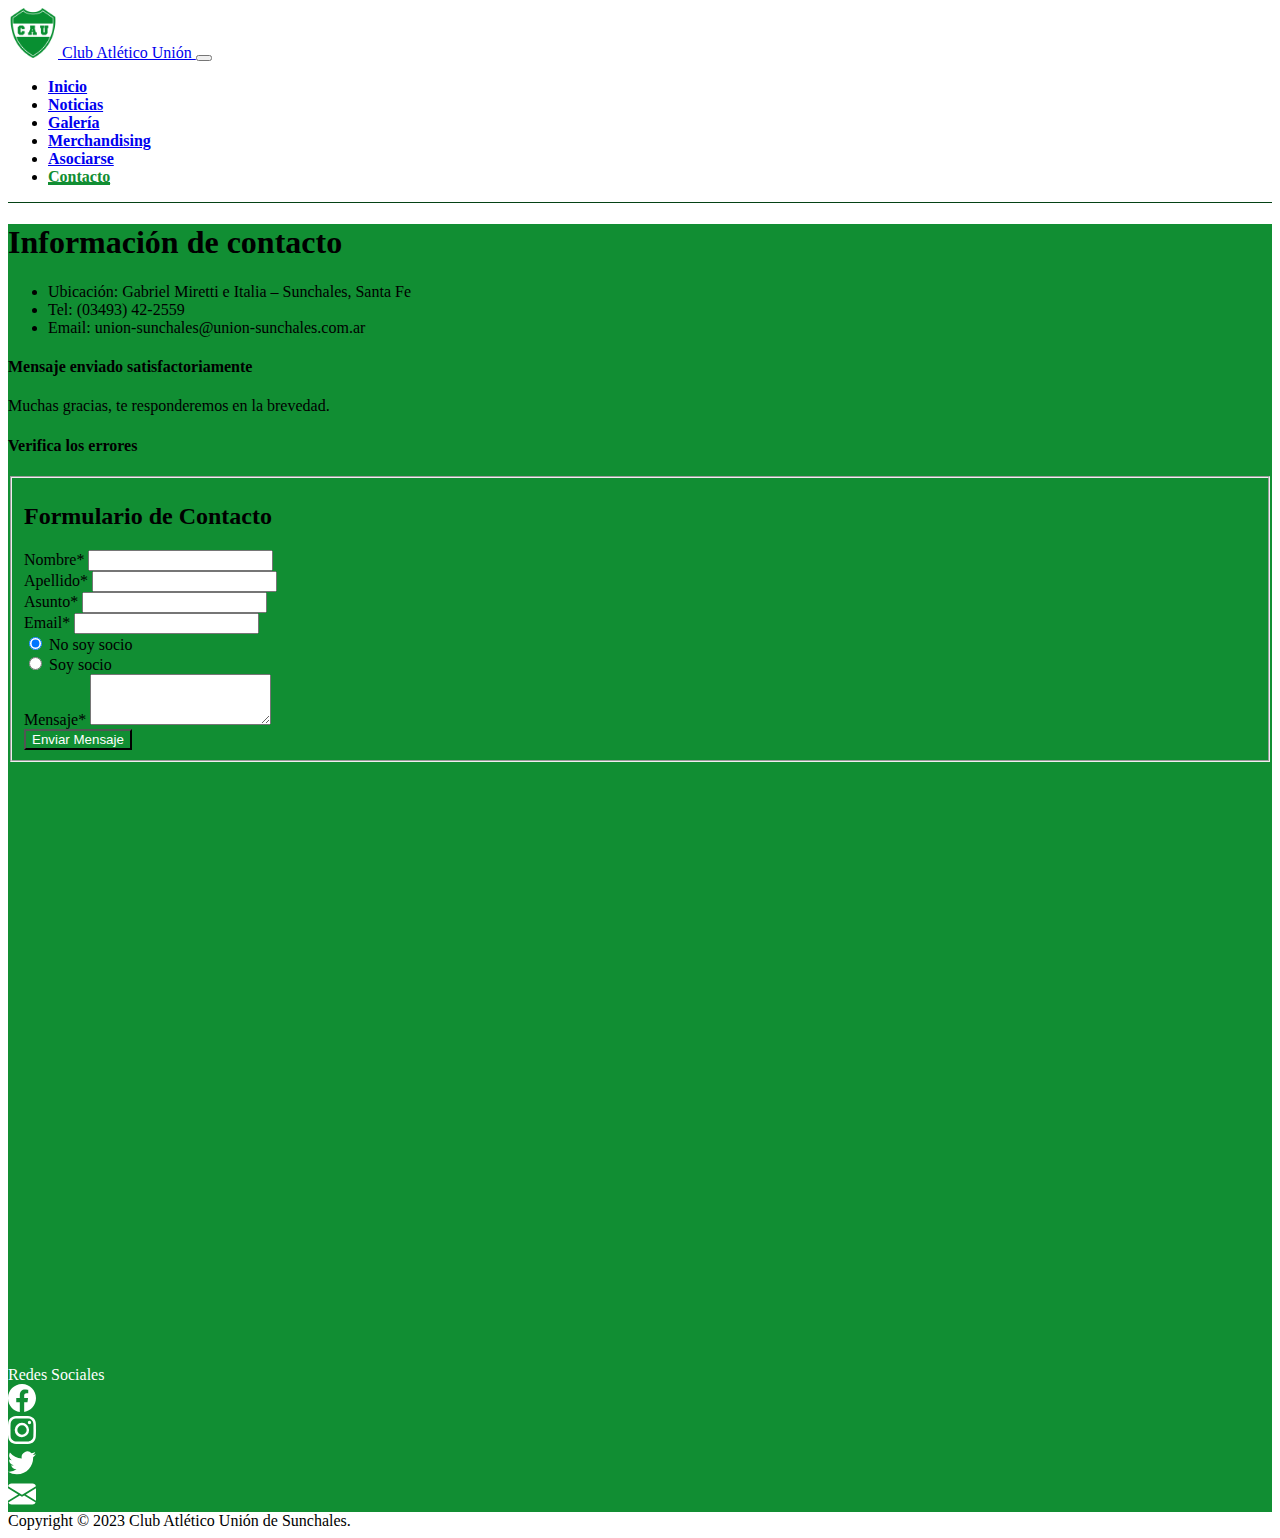
<file: codigo/contacto.html>
<!DOCTYPE html>
<html lang="es-AR">
<head>
    <meta charset="UTF-8">
    <meta http-equiv="X-UA-Compatible" content="IE=edge">
    <meta name="viewport" content="width=device-width, initial-scale=1.0">
    <meta name="description" content="Sitio oficial web del Club Atlético Unión de Sunchales">
    <title>Contacto - Club Atlético Unión de Sunchales - Contacto</title>
    <link href="https://cdn.jsdelivr.net/npm/bootstrap@5.3.0-alpha3/dist/css/bootstrap.min.css" rel="stylesheet" integrity="sha384-KK94CHFLLe+nY2dmCWGMq91rCGa5gtU4mk92HdvYe+M/SXH301p5ILy+dN9+nJOZ" crossorigin="anonymous">
    <link rel="stylesheet" href="./css/styles.css">
</head>
<body>
    <div class="min-vh-100 d-flex flex-column">
        <!--Menu-->
        <nav class="navbar navbar-expand-lg menu-principal">
            <div class="container">

            <a class="navbar-brand" href="./index.html">
                <img src="./recursos/cau-escudo.png" alt="CAU" width="50">
                <span class="navbar-text">
                    Club Atlético Unión
                </span>
            </a>

            <button class="navbar-toggler" type="button" data-bs-toggle="collapse" data-bs-target="#navbarNav" aria-controls="navbarNav" aria-expanded="false" aria-label="Mostrar menú">
                <span class="navbar-toggler-icon"></span>
            </button>

            <div class="collapse navbar-collapse ms-3" id="navbarNav">
                <ul class="navbar-nav gap-3 text-center text-lg-start">
                <li class="nav-item">
                    <a class="nav-link" href="./index.html">Inicio</a>
                </li>
                <li class="nav-item">
                    <a class="nav-link" href="./noticias.html">Noticias</a>
                </li>
                <li class="nav-item">
                    <a class="nav-link" href="./galeria.html">Galería</a>
                </li>
                <li class="nav-item">
                    <a class="nav-link" href="./merchandising.html">Merchandising</a>
                </li>
                <li class="nav-item btn-asociarse">
                    <a class="nav-link" href="./asociate.html">Asociarse</a>
                </li>
                <li class="nav-item">
                    <a class="nav-link active" href="./contacto.html" aria-current="page">Contacto</a>
                </li>
                </ul>
            </div>

            </div>
        </nav>
        <!--Fin Menu-->

        <!-- Main -->
        <main class="main-contacto pt-4 text-center text-lg-start">
            <section class="container mb-4">
                <div class="bg-secondary-subtle p-4 rounded">
                    <h1>Información de contacto</h1>
                    <div>
                    <ul>
                        <li>Ubicación: Gabriel Miretti e Italia – Sunchales, Santa Fe</li>
                        <li>Tel: (03493) 42-2559</li>
                        <li>Email: union-sunchales@union-sunchales.com.ar</li>
                    </ul>
                    </div>
                </div>
            </section>
            <section class="container mb-4">
                
                <div id="alertScroll"></div>
                <div class="alert alert-success d-none" role="alerta exito" id="alertSuccess">
                    <h4 class="alert-heading">Mensaje enviado satisfactoriamente</h4>
                    <p>Muchas gracias, te responderemos en la brevedad.</p>
                </div>

                <div class="alert alert-danger d-none" role="alerta error" id="alertError">
                    <h4 class="alert-heading">Verifica los errores</h4>
                    <ul>
                    </ul>
                </div>

                <form action="#" novalidate onsubmit="validarFormularioContacto(event);">
                    <fieldset class="bg-secondary-subtle p-4 rounded">
                        <h2 class="h1 mb-3">Formulario de Contacto</h2>
                        <div class="row">
                                <div class="col-lg">
                                    <div class="mb-3">
                                        <label for="nombre" class="form-label">Nombre*</label>
                                        <input type="text" class="form-control" id="nombre">
                                    </div>
                                </div>
                                <div class="col-lg">
                                    <div class="mb-3">
                                        <label for="apellido" class="form-label">Apellido*</label>
                                        <input type="text" class="form-control" id="apellido">
                                    </div>
                                </div>
                        </div>
                        <div class="row">
                            <div class="col-lg">
                                <div class="mb-3">
                                    <label for="asunto" class="form-label">Asunto*</label>
                                    <input type="text" class="form-control" id="asunto">
                                </div>
                            </div>
                            <div class="col-lg">
                                <div class="mb-3">
                                    <label for="email" class="form-label">Email*</label>
                                    <input type="email" class="form-control" id="email">
                                </div>
                            </div>
                        </div>
                        <div class="row">
                            <div class="col-lg">
                                <div class="mb-3 d-flex gap-3">
                                    <div class="radio-socio-control">
                                        <input class="form-check-input" type="radio" name="radioEsSocio" id="radioNoSocio" value="no_socio" checked>
                                        <label class="form-check-label" for="radioNoSocio">
                                            No soy socio
                                        </label>
                                    </div>
                                    <div class="radio-socio-control">
                                        <input class="form-check-input d-inline-block ml-3" type="radio" name="radioEsSocio" id="radioSocio" value="socio">
                                        <label class="form-check-label" for="radioSocio">
                                            Soy socio
                                        </label>
                                    </div>
                                </div>
                            </div>
                        </div>
                        <div class="mb-3">
                            <label for="mensaje" class="form-label">Mensaje*</label>
                            <textarea class="form-control" id="mensaje" rows="3"></textarea>
                        </div>

                        <div class="d-grid d-lg-block">
                            <button class="btn btn-primary-brand" type="submit">Enviar Mensaje</button>
                        </div>
                    </fieldset>    
                </form>
            </section>
            
            <div>
                <iframe src="https://www.google.com/maps/embed?pb=!1m18!1m12!1m3!1d1438.8544994583353!2d-61.56226201088292!3d-30.93720127183057!2m3!1f0!2f0!3f0!3m2!1i1024!2i768!4f13.1!3m3!1m2!1s0x943544563057e439%3A0xb5cce2ce389e8ac4!2sClub%20Atl%C3%A9tico%20Uni%C3%B3n%20de%20Sunchales!5e0!3m2!1ses-419!2sar!4v1684411965111!5m2!1ses-419!2sar" class="w-100 d-block" height="600" style="border:0;" allowfullscreen="" loading="lazy" referrerpolicy="no-referrer-when-downgrade"></iframe>
            </div>
        </main>
        <!-- Fin Main -->

        <!-- Footer -->
        <footer class="mt-auto">
            <div class="footer-social py-4">
                <div class="container">
                    <div>
                        <div class="text-center mb-3 fw-bold">Redes Sociales</div>
                    </div>
                    <ul class="footer-social-list text-center text-lg-start d-flex justify-content-center gap-4">
                        <li>
                            <a href="https://www.facebook.com/CAU.Sunchales" target="_blank" class="col">
                                <svg xmlns="http://www.w3.org/2000/svg" width="28" height="28" fill="currentColor" class="bi bi-facebook" viewBox="0 0 16 16">
                                    <path d="M16 8.049c0-4.446-3.582-8.05-8-8.05C3.58 0-.002 3.603-.002 8.05c0 4.017 2.926 7.347 6.75 7.951v-5.625h-2.03V8.05H6.75V6.275c0-2.017 1.195-3.131 3.022-3.131.876 0 1.791.157 1.791.157v1.98h-1.009c-.993 0-1.303.621-1.303 1.258v1.51h2.218l-.354 2.326H9.25V16c3.824-.604 6.75-3.934 6.75-7.951z"/>
                                  </svg>
                            </a>
                        </li>
                        <li>
                            <a href="https://www.instagram.com/uniondesunchales/" target="_blank" class="col">
                                <svg xmlns="http://www.w3.org/2000/svg" width="28" height="28" fill="currentColor" class="bi bi-instagram" viewBox="0 0 16 16">
                                    <path d="M8 0C5.829 0 5.556.01 4.703.048 3.85.088 3.269.222 2.76.42a3.917 3.917 0 0 0-1.417.923A3.927 3.927 0 0 0 .42 2.76C.222 3.268.087 3.85.048 4.7.01 5.555 0 5.827 0 8.001c0 2.172.01 2.444.048 3.297.04.852.174 1.433.372 1.942.205.526.478.972.923 1.417.444.445.89.719 1.416.923.51.198 1.09.333 1.942.372C5.555 15.99 5.827 16 8 16s2.444-.01 3.298-.048c.851-.04 1.434-.174 1.943-.372a3.916 3.916 0 0 0 1.416-.923c.445-.445.718-.891.923-1.417.197-.509.332-1.09.372-1.942C15.99 10.445 16 10.173 16 8s-.01-2.445-.048-3.299c-.04-.851-.175-1.433-.372-1.941a3.926 3.926 0 0 0-.923-1.417A3.911 3.911 0 0 0 13.24.42c-.51-.198-1.092-.333-1.943-.372C10.443.01 10.172 0 7.998 0h.003zm-.717 1.442h.718c2.136 0 2.389.007 3.232.046.78.035 1.204.166 1.486.275.373.145.64.319.92.599.28.28.453.546.598.92.11.281.24.705.275 1.485.039.843.047 1.096.047 3.231s-.008 2.389-.047 3.232c-.035.78-.166 1.203-.275 1.485a2.47 2.47 0 0 1-.599.919c-.28.28-.546.453-.92.598-.28.11-.704.24-1.485.276-.843.038-1.096.047-3.232.047s-2.39-.009-3.233-.047c-.78-.036-1.203-.166-1.485-.276a2.478 2.478 0 0 1-.92-.598 2.48 2.48 0 0 1-.6-.92c-.109-.281-.24-.705-.275-1.485-.038-.843-.046-1.096-.046-3.233 0-2.136.008-2.388.046-3.231.036-.78.166-1.204.276-1.486.145-.373.319-.64.599-.92.28-.28.546-.453.92-.598.282-.11.705-.24 1.485-.276.738-.034 1.024-.044 2.515-.045v.002zm4.988 1.328a.96.96 0 1 0 0 1.92.96.96 0 0 0 0-1.92zm-4.27 1.122a4.109 4.109 0 1 0 0 8.217 4.109 4.109 0 0 0 0-8.217zm0 1.441a2.667 2.667 0 1 1 0 5.334 2.667 2.667 0 0 1 0-5.334z"/>
                                  </svg>
                            </a>
                        </li>
                        <li>
                            <a href="https://twitter.com/UnionSunchales" class="col" target="_blank">
                                <svg xmlns="http://www.w3.org/2000/svg" width="28" height="28" fill="currentColor" class="bi bi-twitter" viewBox="0 0 16 16">
                                    <path d="M5.026 15c6.038 0 9.341-5.003 9.341-9.334 0-.14 0-.282-.006-.422A6.685 6.685 0 0 0 16 3.542a6.658 6.658 0 0 1-1.889.518 3.301 3.301 0 0 0 1.447-1.817 6.533 6.533 0 0 1-2.087.793A3.286 3.286 0 0 0 7.875 6.03a9.325 9.325 0 0 1-6.767-3.429 3.289 3.289 0 0 0 1.018 4.382A3.323 3.323 0 0 1 .64 6.575v.045a3.288 3.288 0 0 0 2.632 3.218 3.203 3.203 0 0 1-.865.115 3.23 3.23 0 0 1-.614-.057 3.283 3.283 0 0 0 3.067 2.277A6.588 6.588 0 0 1 .78 13.58a6.32 6.32 0 0 1-.78-.045A9.344 9.344 0 0 0 5.026 15z"/>
                                  </svg>
                            </a>
                        </li>
                        <li>
                            <a href="mailto:marketing@union-sunchales.com.ar" class="col">
                                <svg xmlns="http://www.w3.org/2000/svg" width="28" height="28" fill="currentColor" class="bi bi-envelope-fill" viewBox="0 0 16 16">
                                    <path d="M.05 3.555A2 2 0 0 1 2 2h12a2 2 0 0 1 1.95 1.555L8 8.414.05 3.555ZM0 4.697v7.104l5.803-3.558L0 4.697ZM6.761 8.83l-6.57 4.027A2 2 0 0 0 2 14h12a2 2 0 0 0 1.808-1.144l-6.57-4.027L8 9.586l-1.239-.757Zm3.436-.586L16 11.801V4.697l-5.803 3.546Z"/>
                                  </svg>
                            </a>
                        </li>
                    </ul>
                </div>
            </div>
            <div class="bg-light-subtle py-2">
                <div class="container">
                    <div class="text-center">
                        Copyright © 2023 Club Atlético Unión de Sunchales.
                    </div>
                </div>
            </div>
        </footer>
        <!--Fin footer-->
    </div>

    <script src="https://cdn.jsdelivr.net/npm/bootstrap@5.3.0-alpha3/dist/js/bootstrap.bundle.min.js" integrity="sha384-ENjdO4Dr2bkBIFxQpeoTz1HIcje39Wm4jDKdf19U8gI4ddQ3GYNS7NTKfAdVQSZe" crossorigin="anonymous"></script>

    <script>
        "use strict";
        const emailRegex = /^[^\s@]+@[^\s@]+\.[^\s@]+$/
        const soloLetrasEspaciosRegex = /^[A-Za-z\s]*$/

        const alertError = document.getElementById('alertError')
        const alertSuccess = document.getElementById('alertSuccess')
        const alertScroll = document.getElementById('alertScroll')

        const txtNombre = document.getElementById('nombre')
        const txtApellido = document.getElementById('apellido')
        const txtAsunto = document.getElementById('asunto')
        const txtEmail = document.getElementById('email')
        const txtMensaje = document.getElementById('mensaje')
        const radioNoSocio = document.getElementById('radioNoSocio')

        const MIN_CHAR_TXT = 3

        function minLengthTxt (str, min = MIN_CHAR_TXT) {
            return str.length >= min
        }

        function reiniciarAlerts() {
            alertError.classList.remove('d-block')
            alertError.classList.add('d-none')
            alertSuccess.classList.remove('d-block')
            alertSuccess.classList.add('d-none')
        }

        function reiniciarInputs () {
            txtNombre.value = ''
            txtApellido.value = ''
            txtAsunto.value = ''
            txtEmail.value = ''
            txtMensaje.value = ''
            radioNoSocio.checked = true
        }


        function validarFormularioContacto (event) {
            event.preventDefault()
            reiniciarAlerts()
            const mensajesError = { nombre: '', apellido: '', asunto: '', email: '', mensaje: '' }
            let errorList = ''
            if (!minLengthTxt(txtNombre.value) || !soloLetrasEspaciosRegex.test(txtNombre.value)) {
                mensajesError.nombre = `El <strong>nombre</strong> debe tener al menos ${MIN_CHAR_TXT} caracteres. Solo se admiten letras`
            }
            if (!minLengthTxt(txtApellido.value) || !soloLetrasEspaciosRegex.test(txtApellido.value)) {
                mensajesError.apellido = `El <strong>apellido</strong> debe tener al menos ${MIN_CHAR_TXT} caracteres. Solo se admiten letras`
            }
            if (!minLengthTxt(txtAsunto.value)) {
                mensajesError.asunto = `El <strong>asunto</strong> debe tener al menos ${MIN_CHAR_TXT} caracteres.`
            }
            if (!minLengthTxt(txtEmail.value) || !emailRegex.test(txtEmail.value)) {
                mensajesError.email = `El <strong>email</strong> debe tener al menos ${MIN_CHAR_TXT} caracteres y tener un formato válido`
            }
            if (!minLengthTxt(txtMensaje.value)) {
                mensajesError.mensaje = `El <strong>mensaje</strong> debe tener al menos ${MIN_CHAR_TXT} caracteres.`
            }
            let alMenosUnError = false
            for (const key in mensajesError) {
                if (mensajesError[key].length !== 0) {
                    alMenosUnError = true
                    errorList += `<li>${mensajesError[key]}</li>`
                }
            }

            location.href = "#";
            location.href = "#alertScroll";

            if (alMenosUnError) {
                alertError.querySelector('ul').innerHTML = errorList
                alertError.classList.remove('d-none')
                alertError.classList.add('d-block')
                return
            }

            // Mostrar success y reiniciar form
            alertSuccess.classList.remove('d-none')
            alertSuccess.classList.add('d-block')
            reiniciarInputs()
        }



    </script>
</body>
</html>
</file>
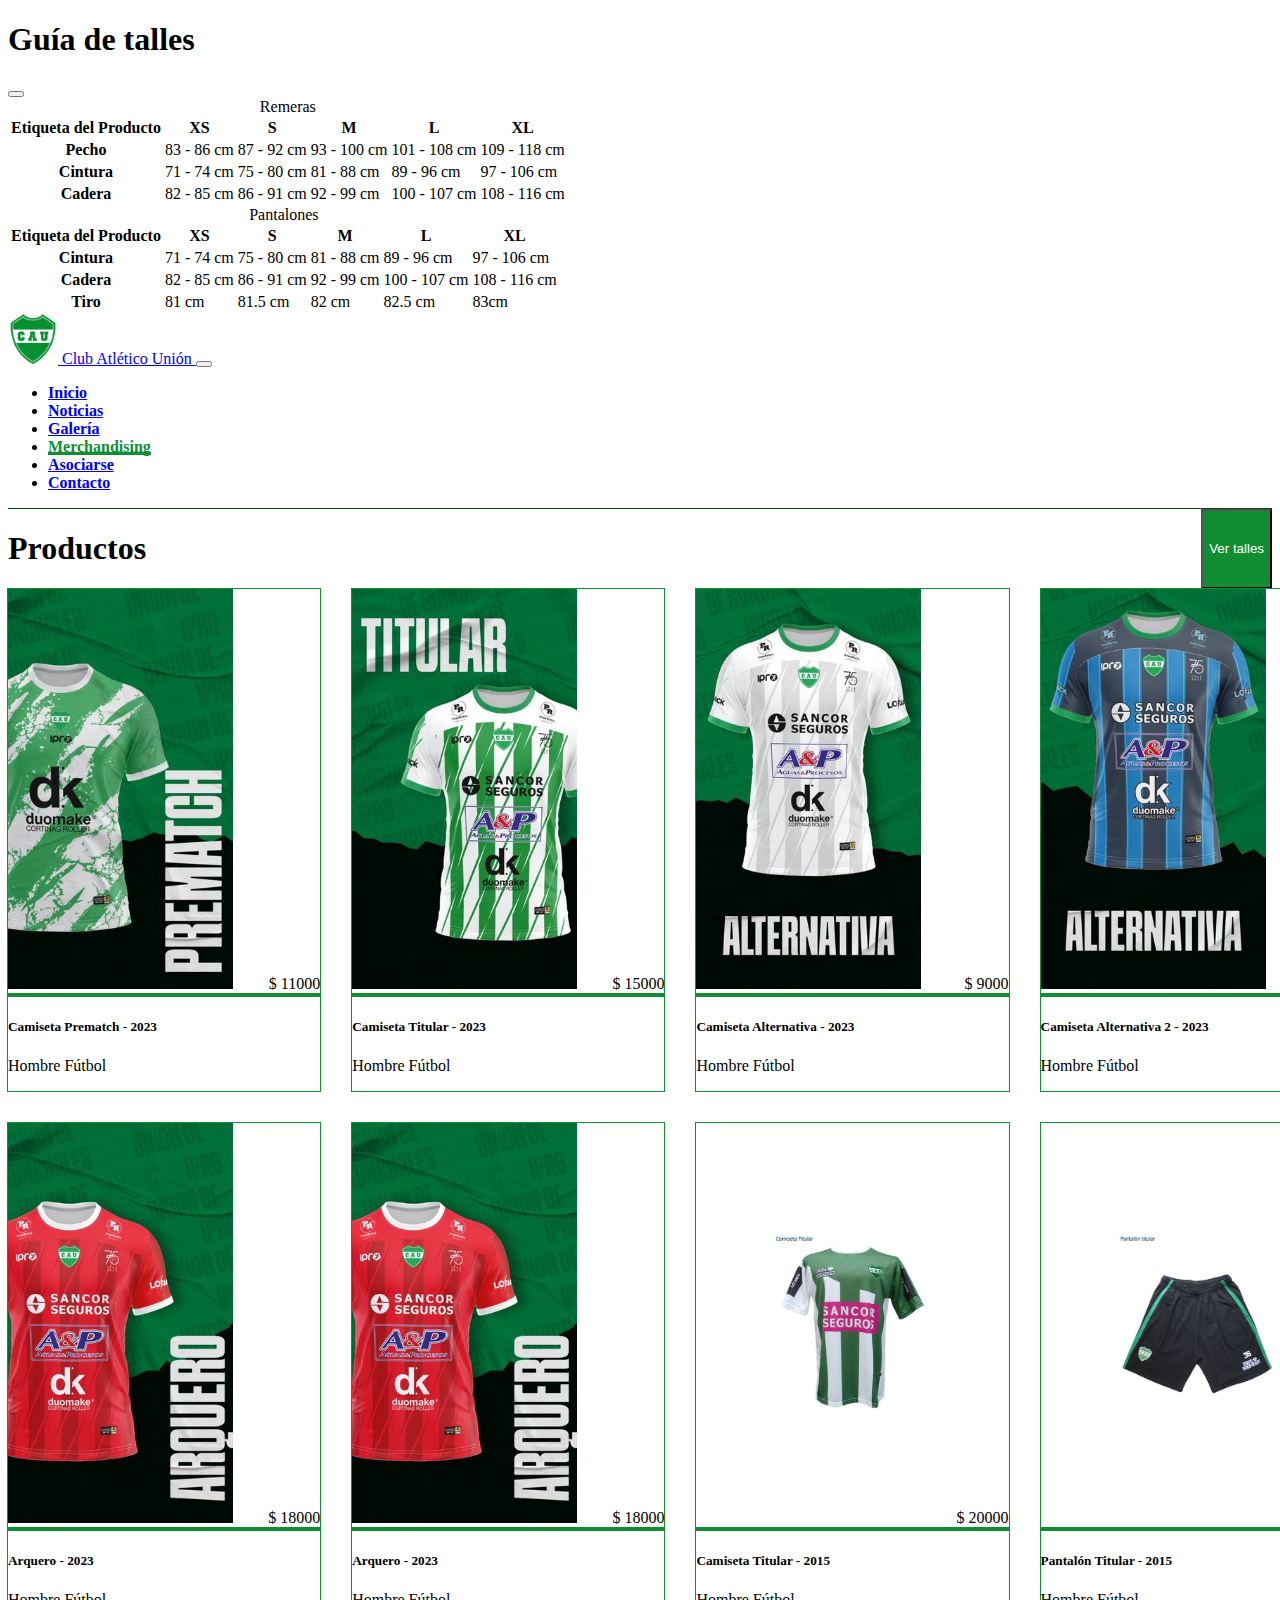
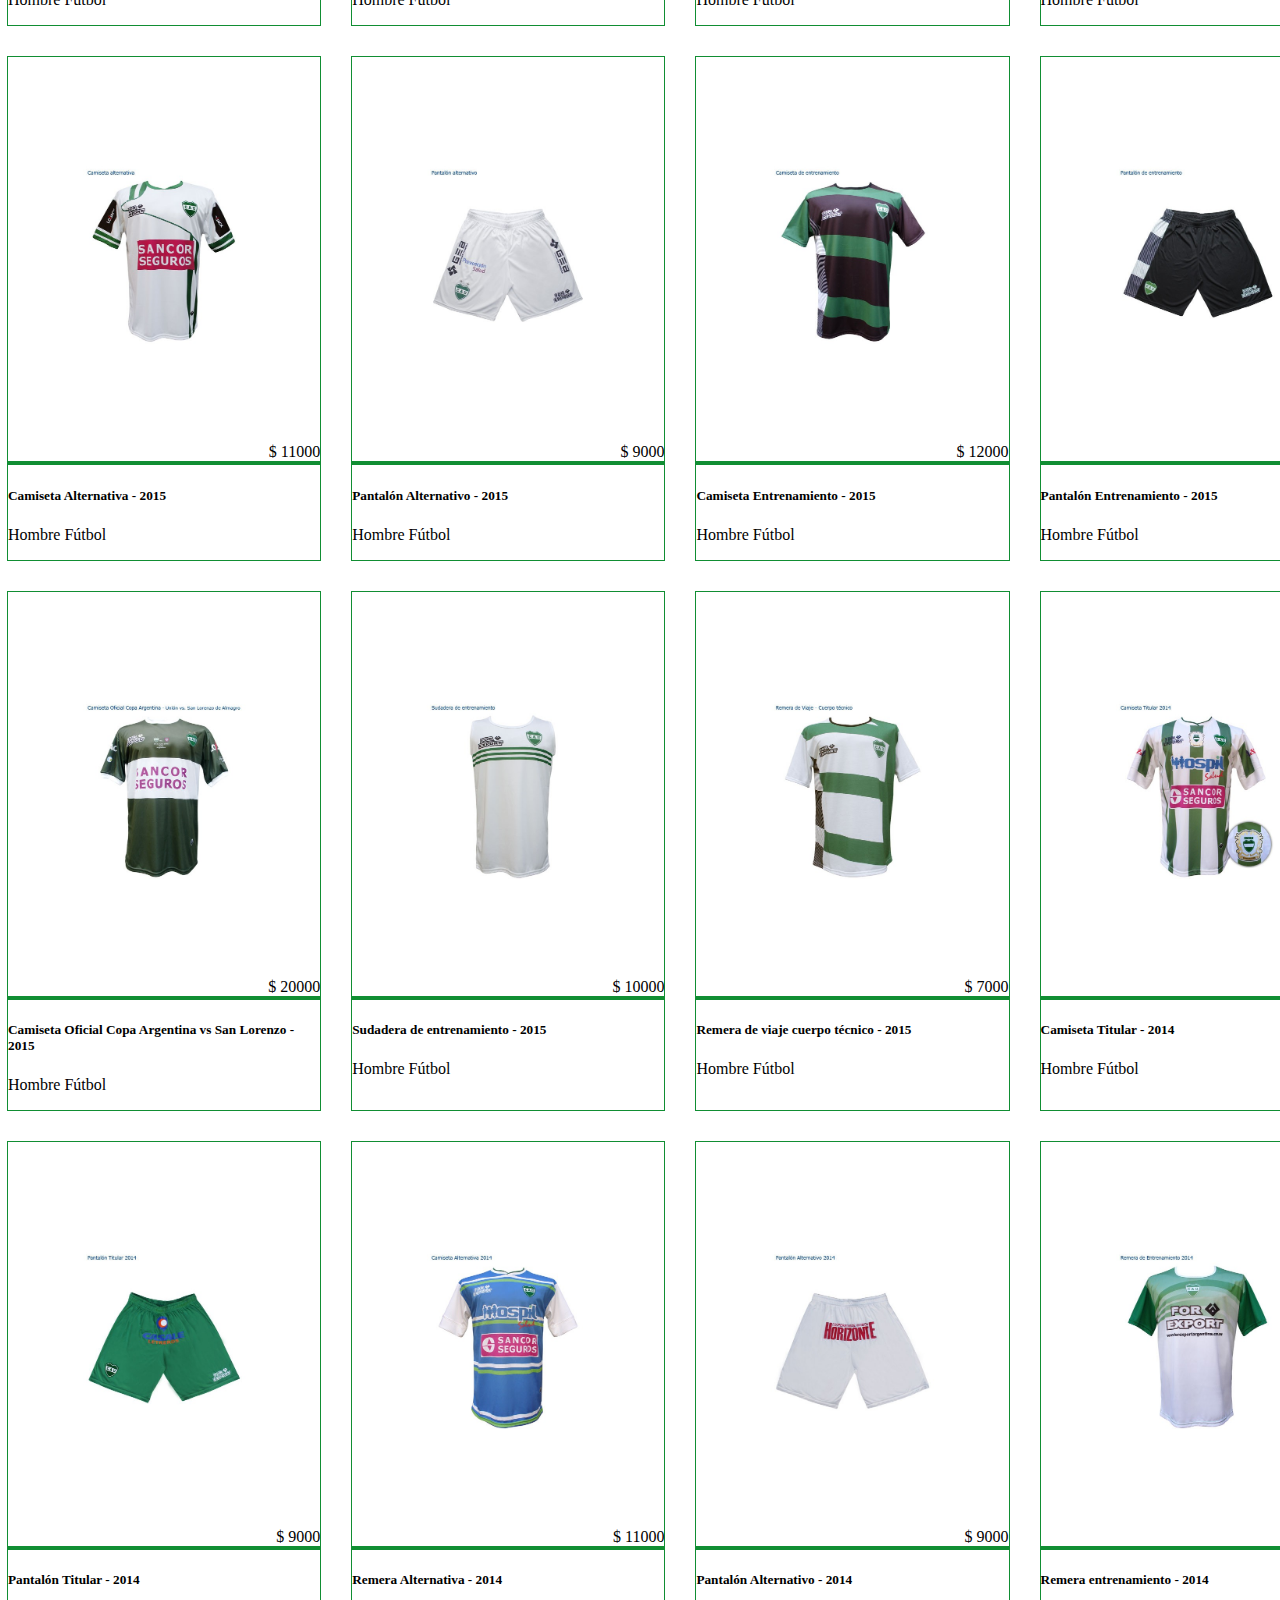
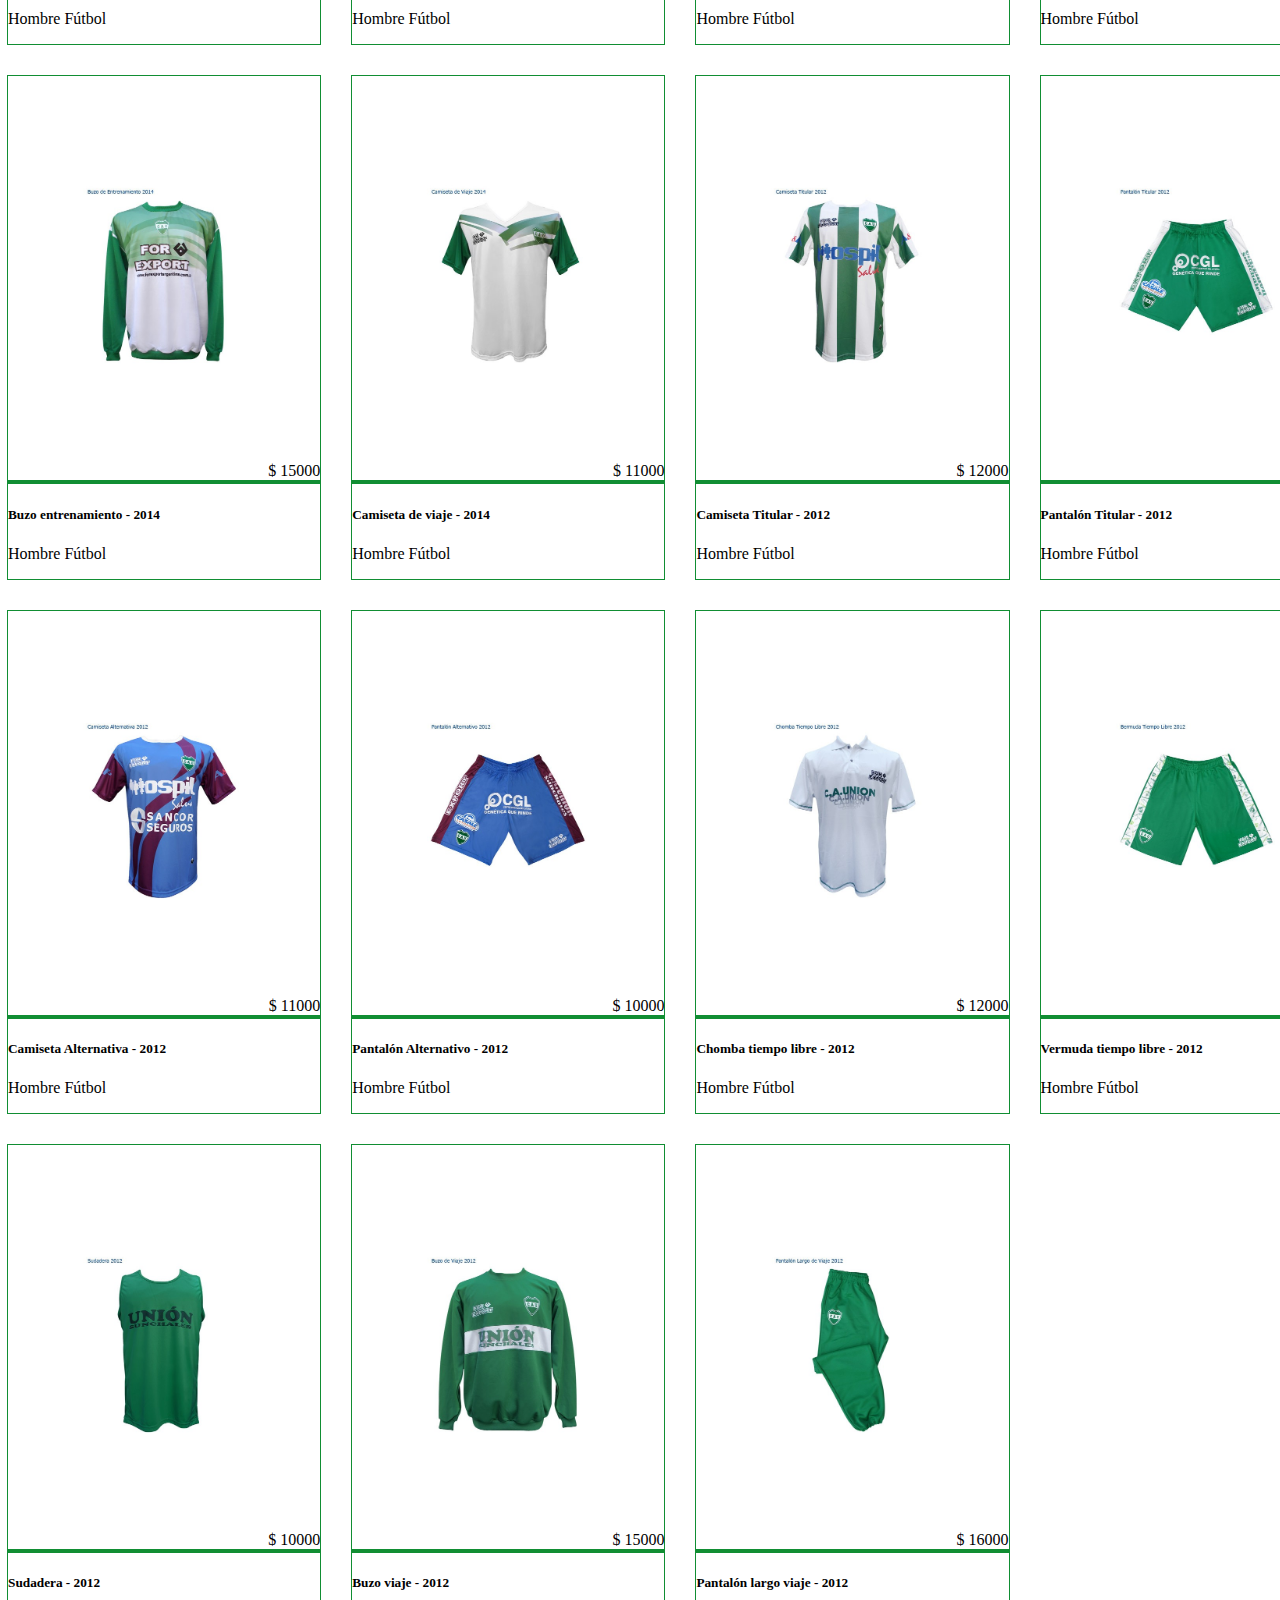
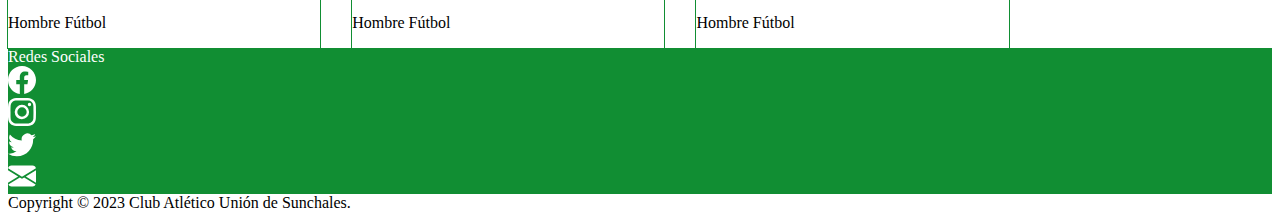
<file: codigo/merchandising.html>
<!DOCTYPE html>
<html lang="es-AR">
<head>
    <meta charset="UTF-8">
    <meta http-equiv="X-UA-Compatible" content="IE=edge">
    <meta name="viewport" content="width=device-width, initial-scale=1.0">
    <meta name="description" content="Sitio oficial web del Club Atlético Unión de Sunchales">
    <title>Home - Club Atlético Unión de Sunchales</title>
    <link href="https://cdn.jsdelivr.net/npm/bootstrap@5.3.0-alpha3/dist/css/bootstrap.min.css" rel="stylesheet" integrity="sha384-KK94CHFLLe+nY2dmCWGMq91rCGa5gtU4mk92HdvYe+M/SXH301p5ILy+dN9+nJOZ" crossorigin="anonymous">
    <link rel="stylesheet" href="./css/styles.css">
</head>
<body>

    <!-- Modal -->
    <div class="modal fade" id="modalTalles" tabindex="-1" aria-labelledby="ModalTalles" aria-hidden="true">
        <div class="modal-dialog modal-lg">
            <div class="modal-content">
                <div class="modal-header">
                <h1 class="modal-title fs-5" id="exampleModalLabel">Guía de talles</h1>
                <button type="button" class="btn-close" data-bs-dismiss="modal" aria-label="Close"></button>
                </div>
                <div class="modal-body">
                    <div class="table-responsive">
                        <table class="table table-striped-columns caption-top table-bordered">
                            <caption>Remeras</caption>
                            <thead>
                            <tr>
                                <th scope="col">Etiqueta del Producto</th>
                                <th scope="col">XS</th>
                                <th scope="col">S</th>
                                <th scope="col">M</th>
                                <th scope="col">L</th>
                                <th scope="col">XL</th>
                            </tr>
                            </thead>
                            <tbody>
                            <tr>
                                <th scope="row">Pecho</th>
                                <td>83 - 86 cm</td>
                                <td>87 - 92 cm</td>
                                <td>93 - 100 cm</td>
                                <td>101 - 108 cm</td>
                                <td>109 - 118 cm</td>
                            </tr>
                            <tr>
                                <th scope="row">Cintura</th>
                                <td>71 - 74 cm</td>
                                <td>75 - 80 cm</td>
                                <td>81 - 88 cm</td>
                                <td>89 - 96 cm</td>
                                <td>97 - 106 cm</td>
                            </tr>
                            <tr>
                                <th scope="row">Cadera</th>
                                <td>82 - 85 cm</td>
                                <td>86 - 91 cm</td>
                                <td>92 - 99 cm</td>
                                <td>100 - 107 cm</td>
                                <td>108 - 116 cm</td>
                            </tr>
                            </tbody>
                        </table>
                    </div>
                    <div class="table-responsive">
                        <table class="table table-striped-columns caption-top table-bordered">
                            <caption>Pantalones</caption>
                            <thead>
                            <tr>
                                <th scope="col">Etiqueta del Producto</th>
                                <th scope="col">XS</th>
                                <th scope="col">S</th>
                                <th scope="col">M</th>
                                <th scope="col">L</th>
                                <th scope="col">XL</th>
                            </tr>
                            </thead>
                            <tbody>
                            <tr>
                                <th scope="row">Cintura</th>
                                <td>71 - 74 cm</td>
                                <td>75 - 80 cm</td>
                                <td>81 - 88 cm</td>
                                <td>89 - 96 cm</td>
                                <td>97 - 106 cm</td>
                            </tr>
                            <tr>
                                <th scope="row">Cadera</th>
                                <td>82 - 85 cm</td>
                                <td>86 - 91 cm</td>
                                <td>92 - 99 cm</td>
                                <td>100 - 107 cm</td>
                                <td>108 - 116 cm</td>
                            </tr>
                            <tr>
                                <th scope="row">Tiro</th>
                                <td>81 cm</td>
                                <td>81.5 cm</td>
                                <td>82 cm</td>
                                <td>82.5 cm</td>
                                <td>83cm</td>
                            </tr>
                            </tbody>
                        </table>
                    </div>
                </div>
            </div>
        </div>
    </div>

    <div class="min-vh-100 d-flex flex-column">
        <!--Menu-->
        <nav class="navbar navbar-expand-lg menu-principal">
            <div class="container">

            <a class="navbar-brand" href="./index.html">
                <img src="./recursos/cau-escudo.png" alt="CAU" width="50">
                <span class="navbar-text">
                    Club Atlético Unión
                </span>
            </a>

            <button class="navbar-toggler" type="button" data-bs-toggle="collapse" data-bs-target="#navbarNav" aria-controls="navbarNav" aria-expanded="false" aria-label="Mostrar menú">
                <span class="navbar-toggler-icon"></span>
            </button>

            <div class="collapse navbar-collapse ms-3" id="navbarNav">
                <ul class="navbar-nav gap-3 text-center text-lg-start">
                <li class="nav-item">
                    <a class="nav-link" aria-current="page" href="./index.html">Inicio</a>
                </li>
                <li class="nav-item">
                    <a class="nav-link" href="./noticias.html">Noticias</a>
                </li>
                <li class="nav-item">
                    <a class="nav-link" href="./galeria.html">Galería</a>
                </li>
                <li class="nav-item">
                    <a class="nav-link active" href="./merchandising.html">Merchandising</a>
                </li>
                
                <li class="nav-item btn-asociarse">
                    <a class="nav-link" href="./asociate.html">Asociarse</a>
                </li>
                <li class="nav-item">
                    <a class="nav-link" href="./contacto.html">Contacto</a>
                </li>
                </ul>
            </div>

            </div>
        </nav>
        <!--Fin Menu-->

        <!-- Main -->
        <main class="py-2 text-center text-lg-start">
            <div class="container">
                <section class="seccion-superior py-2">
                    <h1>Productos</h1>
                    <button class="btn btn-primary-brand" onclick="manejarVerTalles" type="button" data-bs-toggle="modal" data-bs-target="#modalTalles"> Ver talles</button>
                </section>
                
                <section class="grid-productos" id="gridProductos">

                    <!-- productos -->
                    
                </section>
            </div>
        </main>
        <!-- Fin Main -->

        <!-- Footer -->
        <footer class="mt-auto">
            <div class="footer-social py-4">
                <div class="container">
                    <div>
                        <div class="text-center mb-3 fw-bold">Redes Sociales</div>
                    </div>
                    <ul class="footer-social-list text-center text-lg-start d-flex justify-content-center gap-4">
                        <li>
                            <a href="https://www.facebook.com/CAU.Sunchales" target="_blank" class="col">
                                <svg xmlns="http://www.w3.org/2000/svg" width="28" height="28" fill="currentColor" class="bi bi-facebook" viewBox="0 0 16 16">
                                    <path d="M16 8.049c0-4.446-3.582-8.05-8-8.05C3.58 0-.002 3.603-.002 8.05c0 4.017 2.926 7.347 6.75 7.951v-5.625h-2.03V8.05H6.75V6.275c0-2.017 1.195-3.131 3.022-3.131.876 0 1.791.157 1.791.157v1.98h-1.009c-.993 0-1.303.621-1.303 1.258v1.51h2.218l-.354 2.326H9.25V16c3.824-.604 6.75-3.934 6.75-7.951z"/>
                                  </svg>
                            </a>
                        </li>
                        <li>
                            <a href="https://www.instagram.com/uniondesunchales/" target="_blank" class="col">
                                <svg xmlns="http://www.w3.org/2000/svg" width="28" height="28" fill="currentColor" class="bi bi-instagram" viewBox="0 0 16 16">
                                    <path d="M8 0C5.829 0 5.556.01 4.703.048 3.85.088 3.269.222 2.76.42a3.917 3.917 0 0 0-1.417.923A3.927 3.927 0 0 0 .42 2.76C.222 3.268.087 3.85.048 4.7.01 5.555 0 5.827 0 8.001c0 2.172.01 2.444.048 3.297.04.852.174 1.433.372 1.942.205.526.478.972.923 1.417.444.445.89.719 1.416.923.51.198 1.09.333 1.942.372C5.555 15.99 5.827 16 8 16s2.444-.01 3.298-.048c.851-.04 1.434-.174 1.943-.372a3.916 3.916 0 0 0 1.416-.923c.445-.445.718-.891.923-1.417.197-.509.332-1.09.372-1.942C15.99 10.445 16 10.173 16 8s-.01-2.445-.048-3.299c-.04-.851-.175-1.433-.372-1.941a3.926 3.926 0 0 0-.923-1.417A3.911 3.911 0 0 0 13.24.42c-.51-.198-1.092-.333-1.943-.372C10.443.01 10.172 0 7.998 0h.003zm-.717 1.442h.718c2.136 0 2.389.007 3.232.046.78.035 1.204.166 1.486.275.373.145.64.319.92.599.28.28.453.546.598.92.11.281.24.705.275 1.485.039.843.047 1.096.047 3.231s-.008 2.389-.047 3.232c-.035.78-.166 1.203-.275 1.485a2.47 2.47 0 0 1-.599.919c-.28.28-.546.453-.92.598-.28.11-.704.24-1.485.276-.843.038-1.096.047-3.232.047s-2.39-.009-3.233-.047c-.78-.036-1.203-.166-1.485-.276a2.478 2.478 0 0 1-.92-.598 2.48 2.48 0 0 1-.6-.92c-.109-.281-.24-.705-.275-1.485-.038-.843-.046-1.096-.046-3.233 0-2.136.008-2.388.046-3.231.036-.78.166-1.204.276-1.486.145-.373.319-.64.599-.92.28-.28.546-.453.92-.598.282-.11.705-.24 1.485-.276.738-.034 1.024-.044 2.515-.045v.002zm4.988 1.328a.96.96 0 1 0 0 1.92.96.96 0 0 0 0-1.92zm-4.27 1.122a4.109 4.109 0 1 0 0 8.217 4.109 4.109 0 0 0 0-8.217zm0 1.441a2.667 2.667 0 1 1 0 5.334 2.667 2.667 0 0 1 0-5.334z"/>
                                  </svg>
                            </a>
                        </li>
                        <li>
                            <a href="https://twitter.com/UnionSunchales" class="col" target="_blank">
                                <svg xmlns="http://www.w3.org/2000/svg" width="28" height="28" fill="currentColor" class="bi bi-twitter" viewBox="0 0 16 16">
                                    <path d="M5.026 15c6.038 0 9.341-5.003 9.341-9.334 0-.14 0-.282-.006-.422A6.685 6.685 0 0 0 16 3.542a6.658 6.658 0 0 1-1.889.518 3.301 3.301 0 0 0 1.447-1.817 6.533 6.533 0 0 1-2.087.793A3.286 3.286 0 0 0 7.875 6.03a9.325 9.325 0 0 1-6.767-3.429 3.289 3.289 0 0 0 1.018 4.382A3.323 3.323 0 0 1 .64 6.575v.045a3.288 3.288 0 0 0 2.632 3.218 3.203 3.203 0 0 1-.865.115 3.23 3.23 0 0 1-.614-.057 3.283 3.283 0 0 0 3.067 2.277A6.588 6.588 0 0 1 .78 13.58a6.32 6.32 0 0 1-.78-.045A9.344 9.344 0 0 0 5.026 15z"/>
                                  </svg>
                            </a>
                        </li>
                        <li>
                            <a href="mailto:marketing@union-sunchales.com.ar" class="col">
                                <svg xmlns="http://www.w3.org/2000/svg" width="28" height="28" fill="currentColor" class="bi bi-envelope-fill" viewBox="0 0 16 16">
                                    <path d="M.05 3.555A2 2 0 0 1 2 2h12a2 2 0 0 1 1.95 1.555L8 8.414.05 3.555ZM0 4.697v7.104l5.803-3.558L0 4.697ZM6.761 8.83l-6.57 4.027A2 2 0 0 0 2 14h12a2 2 0 0 0 1.808-1.144l-6.57-4.027L8 9.586l-1.239-.757Zm3.436-.586L16 11.801V4.697l-5.803 3.546Z"/>
                                  </svg>
                            </a>
                        </li>
                    </ul>
                </div>
            </div>
            <div class="bg-light-subtle py-2">
                <div class="container">
                    <div class="text-center">
                        Copyright © 2023 Club Atlético Unión de Sunchales.
                    </div>
                </div>
            </div>
        </footer>
        <!--Fin footer-->
    </div>

    <script src="https://cdn.jsdelivr.net/npm/bootstrap@5.3.0-alpha3/dist/js/bootstrap.bundle.min.js" integrity="sha384-ENjdO4Dr2bkBIFxQpeoTz1HIcje39Wm4jDKdf19U8gI4ddQ3GYNS7NTKfAdVQSZe" crossorigin="anonymous"></script>
    <script>
        // https://forexportargentina.com.ar/indumentaria-futbol/53-union-sunchales.html
        "use strict";
        async function obtener (url) {
            if (typeof(url) !== 'string') return
            const respuesta = await fetch(url, {
                mode: "no-cors",
                headers: {
                    "Content-Type": "application/json",
                }
            })
            return respuesta.json()
        }

        function construirComponente (producto) {
            return `
                <div class="card border-0">
                        <div class="card-img-container">
                            <img src="${producto.imgURL}" class="card-img-top" alt="${producto.nombre}">
                            <div class="bg-white py-1 px-4 card-precio border-top border-start border-4">$ ${producto.precio}</div>
                        </div>
                        <div class="card-body">
                            <h5 class="card-title">${producto.nombre}</h5>
                            <p class="card-text text-body-secondary">${producto.categoria}</p>
                        </div>
                </div>
            `
        }

        function agregarEventosCards () {
            const cardsProductos = document.querySelectorAll('#gridProductos > .card')
            cardsProductos.forEach((card) => {
                card.addEventListener('mouseenter', (e) => {
                    console.log('mouseenter', e)
                })
            })

            cardsProductos.forEach((card) => {
                card.addEventListener('mouseleave', (e) => {
                    console.log('mouseleave', e)
                })
            })
        }

        (async () => {
            const productosURL = './datos/merchandising.json'
            const contenedorProductos = document.getElementById('gridProductos')
            const productos = await obtener(productosURL)
            let acumuladorComponentesHTML = ''
            productos.forEach(p => {
                acumuladorComponentesHTML += construirComponente(p)
            })
            contenedorProductos.innerHTML = acumuladorComponentesHTML
            agregarEventosCards()
        })();

        // Mostrar/Ocultar tabla de talles
        function manejarVerTalles () {
            // toggle del elemento.
        }
    </script>
</body>
</html>
</file>
<file: codigo/css/styles.css>
/* Elementos */
:root {
    --clr-green: #118E33;
    --clr-green-rgb: 17, 142, 51;
    --clr-darkgreen: #044215;
    --clr-darkgreen-rgb: 4, 66, 21;
    --clr-white: #fff;
}

::selection {
    background-color: var(--clr-green);
    color: var(--clr-white);
}
body {
    overflow-x: hidden;
}
/*
    Clases utilitarias.
*/
.text-primary-brand {
    color: var(--clr-green);
}

.text-primary-dark-brand {
    color: var(--clr-darkgreen);
}

.bg-primary-brand {
    background-color: var(--clr-green);
}
.bg-primary-dark-brand {
    background-color: var(--clr-darkgreen);
}

/* Brand Buttons */
.btn.btn-primary-brand, .btn-primary-brand:focus-visible {
    background-color: var(--clr-green);
    color: var(--clr-white);
}
.btn-primary-brand:hover {
    background-color: var(--clr-green);
    color: var(--clr-white);
    outline: rgb(var(--clr-green-rgb), 0.5) solid 4px;
}

/* Transformaciones */
.translate-x-0 {
    transform: translateX(0);
}
.translate-x-full {
    transform: translateX(100%);
}
.-translate-x-full {
    transform: translateX(-100%);
}
/*
    Fin Clases utilitarias.
*/

/* Menu */
.menu-principal {
    border-bottom: 1px solid var(--clr-darkgreen);
}
.nav-link {
    font-weight: 600;
}
.nav-item .nav-link.active {
    box-shadow: 0 -3px var(--clr-green) inset;
    color: var(--clr-green);
}
.navbar-brand > img[alt=CAU]:hover {
    transition: 0.25s ease-in transform;
}
.navbar-brand > img[alt=CAU]:hover {
    transform: scale(1.15);
}
/* Fin Menu */

/* Footer */
.footer-social {
    background-color: var(--clr-green);
    color: white;
}
.footer-social-list {
    list-style: none;
    margin: 0;
    padding: 0;
}
.footer-social-list a {
    text-decoration: none;
    color: white;
}
.footer-social-list > li {
    transition: all 0.5s ease-in;
}
.footer-social-list > li:hover {
    transform: rotate(360deg) scale(1.35);
}

/* ========== Estilos por página ========== */
.main-contacto {
    background-color: var(--clr-green);
}
/* Home */
.header-home {
    background-image: url('../recursos/img/balon-futbol.jpg');
    background-position: center;
    background-size: cover;
    color: white;
    text-shadow: 2px 2px 1px black;
    padding: 8rem;
}
.header-title {
    border-radius: 5px;
    width: auto;
}
#mainTitle {
    transform: translateX(-2000px) scale(0.75);
    opacity: 0;
    animation: 0.8s ease-in forwards mainTitleAnimation;
}
@keyframes mainTitleAnimation {
    0% {}
    100% {
        transform: translateX(0) scale(1);
        opacity: 1;
    }
}
.cards-container .card {
    cursor: pointer;
    transition: 0.2s all ease-out;
}
.cards-container .card:hover {
    background-color: var(--clr-green);
    color: var(--clr-white);
    box-shadow: 4px 4px 40px 0 var(--clr-darkgreen);
}
#figureIngresoPrincipal, #figureFnFi {
    transition: 0.7s all ease-in;
}
/* Fin Home */

/* Noticias */
.grilla-noticias {
    grid-template-columns: repeat(3, 1fr);
    gap: 2rem;
}
.grilla-noticias > .card {
    cursor: pointer;
    transition: transform 0.35s ease-out, box-shadow 0.4s ease-out;
}
.grilla-noticias > .card:hover {
    transform: translateY(-10px);
    box-shadow: 0 10px 0 var(--clr-green);
}

/* Galería */
.grilla-galeria {
    grid-template-columns: repeat(2, 1fr);
}
.grilla-galeria > img {
    perspective: 800px;
    transition: filter 0.3s ease-in, transform 0.4s ease-in;
}
.grilla-galeria > img:hover {
    filter: grayscale(0.8);
    transform: rotate3d(1, 1, 1, -5deg);
}

/* Contacto */
.main-contacto {
    background-color: var(--clr-green);
}
.radio-socio-control > .form-check-input, 
.radio-socio-control > .form-check-label {
    cursor: pointer;
}
/* Fin Contacto */

/* Merchandising */
.grid-productos {
    @media (min-width: 768px) {
        display: grid;
        grid-template-columns: repeat(3, 1fr);
        gap: 1rem;
    }
    @media (min-width: 768px) {
        display: grid;
        grid-template-columns: repeat(3, 1fr);
        gap: 1rem;
    }
    @media (min-width: 992px) {
        grid-template-columns: repeat(4, 1fr);
        gap: 2rem;
    }
}
.grid-productos > .card {
    cursor: pointer;
    margin-bottom: 1rem;
    box-shadow: 0 0 0 1px var(--clr-green);
    transition: box-shadow 0.25s linear;
    @media (min-width: 768px) {
        margin-bottom: 0;
    }
}
.grid-productos > .card:hover {
    box-shadow: 0 0 0 5px var(--clr-green);
}

.card-img-container {
    position: relative;
    border-bottom: 4px solid var(--clr-green);
}
.card-precio {
    position: absolute;
    bottom: 0;
    right: 0;
    border-color: var(--clr-green) !important;
    border-top-left-radius: 0.5rem;
}
.card-img-container > img {
    max-height: 400px;
    object-fit: cover;
}
.seccion-superior {
    @media (min-width: 768px) {
        display: flex;
        justify-content: space-between;
    }
}
.seccion-superior > .btn {
    width: 100%;
    @media (min-width: 768px) {
        width: auto;
    }
}
/* Fin Merchandising */

/* Asociate */
.main-asociate {

    min-height: 90vh;

    perspective: 1000px;
    perspective-origin: 50% 50%;
    animation: scroll 250s linear infinite;
  background: url("../recursos/fondo-asociarse.jpg"),
  #416A4A;
    background-size: cover;
}
@keyframes scroll {
    100% {
      background-position: 0 -400%;
    }
  }
/* Fin Asociate */
</file>
